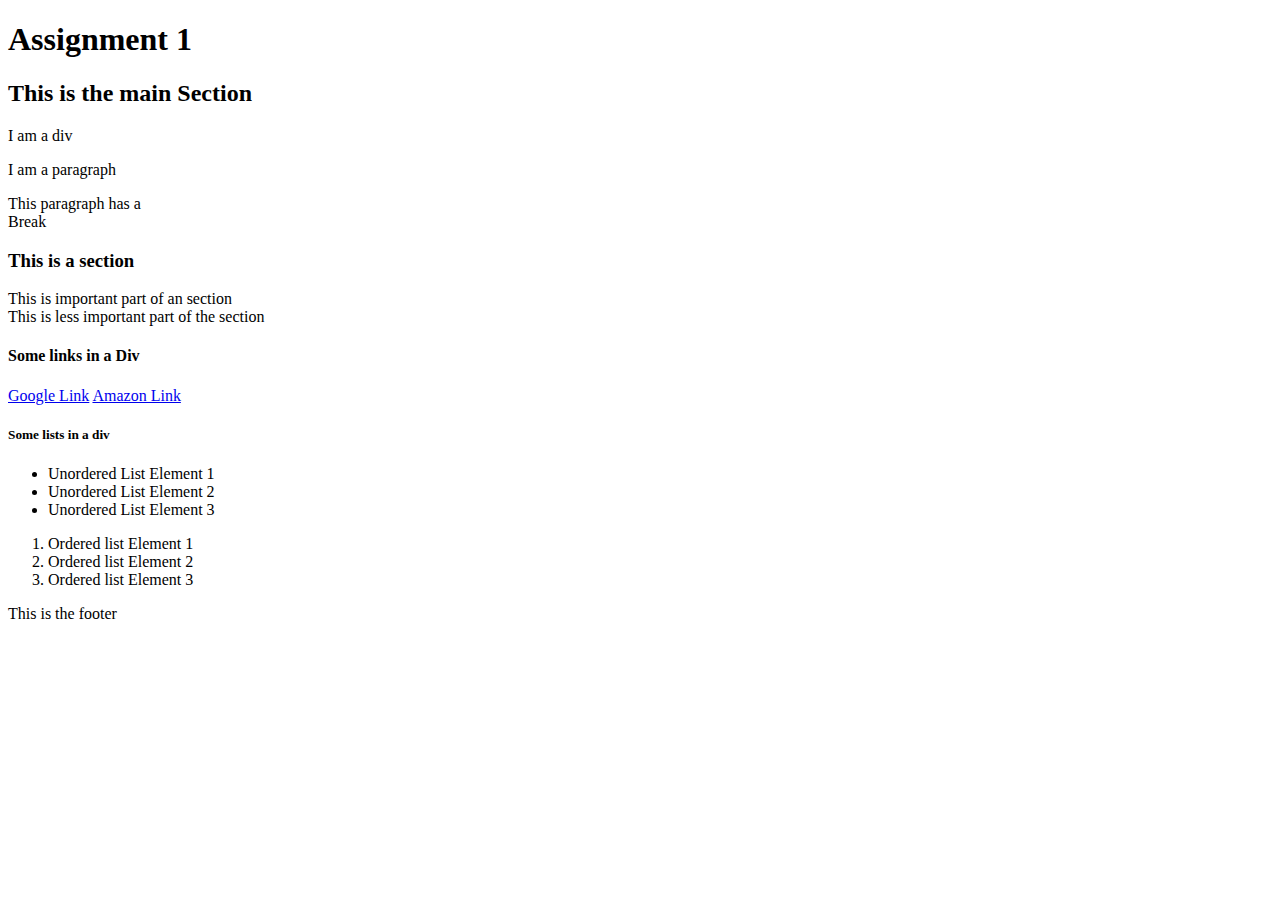
<file: lib2024/assg-1/index.html>
<!DOCTYPE html>
<html lang="en">
	<head>
		<title>Assignment 1</title>
		<meta charset="utf-8">
	</head>
	<body>
		<header>
			<h1>Assignment 1</h1>
		</header>
		<main>
			<h2>This is the main Section</h2>
			<div>
				<p>I am a div</p>
			</div>
				<p>I am a paragraph</p>
				<p>This paragraph has a<br>Break</p>
		<section>
			<h3>This is a section</h3>
			<div>
				<!-- This section I did as a <br> because I wanted it to be formatted the same as the example, but this could be done as two separate paragraphs as well -->
				<p>This is important part of an section<br>
				This is less important part of the section</p>
			</div>
		</section>
			<h4>Some links in a Div</h4>
			<nav>
				<a href="https://google.com" title="Google Website" target="_blank">Google Link</a>
				<a href="https://amazon.ca" title="Amazon Website" target="_blank">Amazon Link</a>
			</nav>	
			<h5>Some lists in a div</h5>
			<nav>
				<ul>
					<li>Unordered List Element 1</li>
					<li>Unordered List Element 2</li>
					<li>Unordered List Element 3</li>
				</ul>
				<ol>
					<li>Ordered list Element 1</li>
					<li>Ordered list Element 2</li>
					<li>Ordered list Element 3</li>
				</ol>
			</nav>
		</main>
		<footer>
			<p>This is the footer</p>
		</footer>
	</body>
</html>
</file>
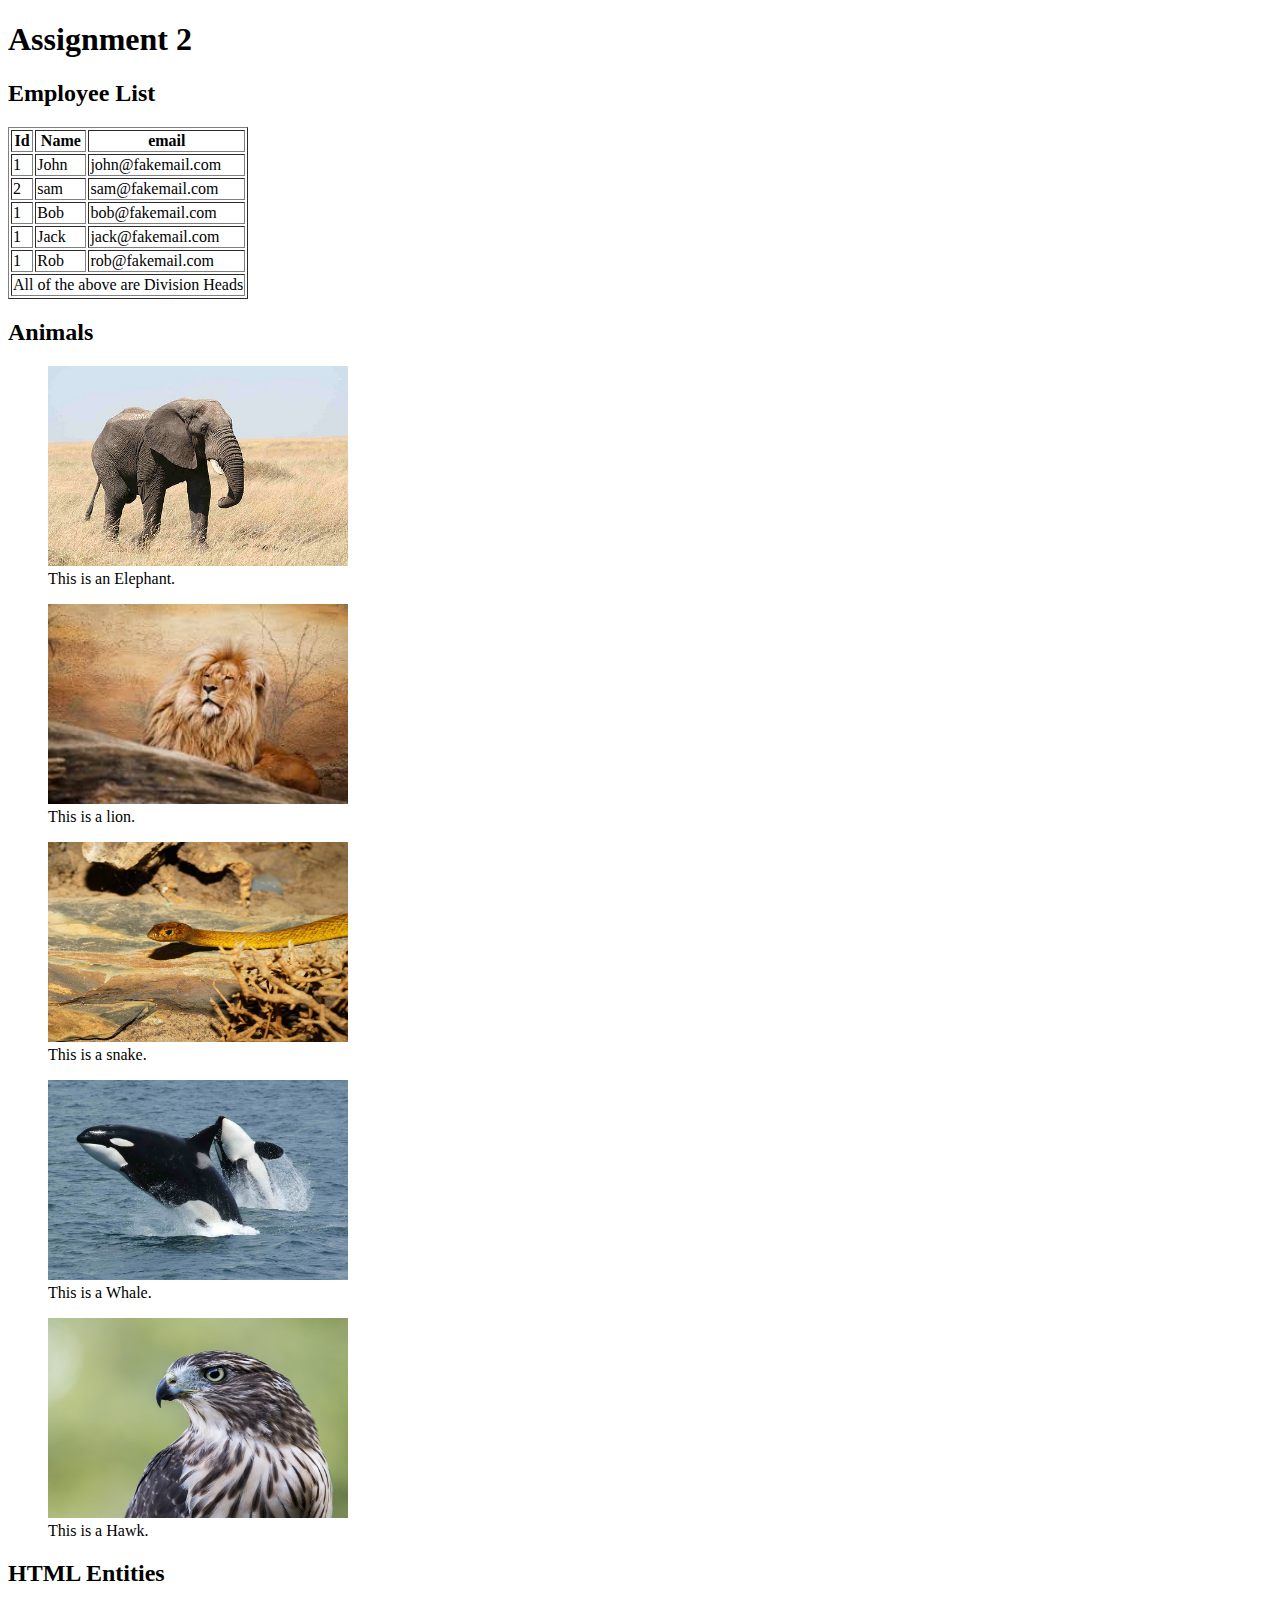
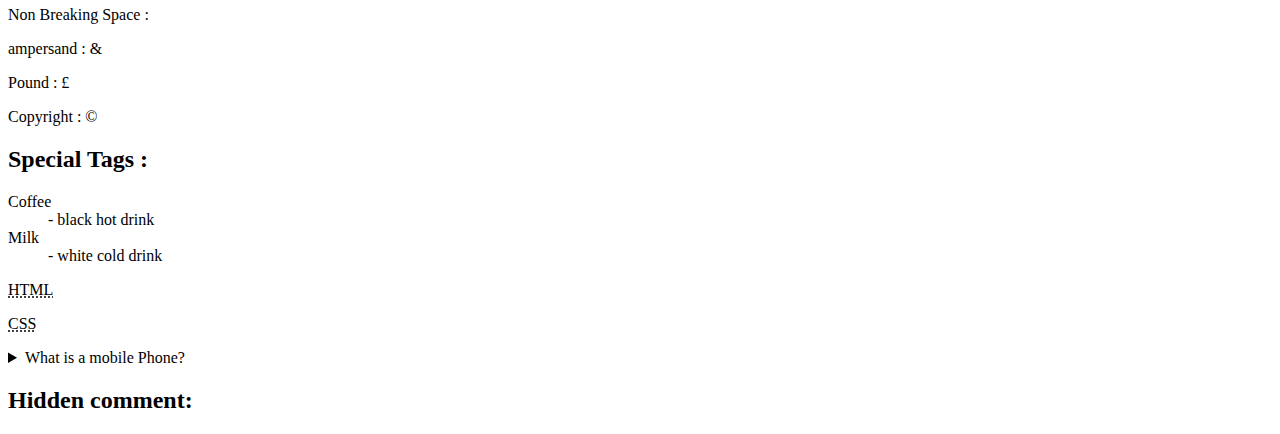
<file: lib2024/assg-2/index.html>
<!DOCTYPE html>
<html lang="en">
<head>
	<title>Assignment 2</title>
	<meta charset="utf-8">
</head>
<body>
	<header id="header">
		<h1>Assignment 2</h1>
	</header>
	<main id="main">
	<section id="table-section" class="main-section">
		<h2>Employee List</h2>
		<!-- I structured this to have a border of one but this styling is now done is CSS and considered obsolete in HTML -->
		<!--Your table had centred text-I did not use the attribute align-centre as it created to many errors- this styling should be done in CSS -->
		<table border="1">
			<thead>
				<tr>
					<th>Id</th>
              		<th>Name</th>
   	           		<th>email</th>	
				</tr>
			</thead>
				<tbody>
				<tr>
					<td>1</td>
                    <td>John</td>
                    <td>john@fakemail.com</td>
                </tr>
                <tr>  
                 	<td>2</td>
                    <td>sam</td>
                    <td>sam@fakemail.com</td>
            	</tr>
            	<tr>
                    <td>1</td>
                    <td>Bob</td>
                    <td>bob@fakemail.com</td>
            	</tr>
            	<tr>
                    <td>1</td>
                    <td>Jack</td>
                    <td>jack@fakemail.com</td>
                </tr>
                <tr>
                    <td>1</td>
                    <td>Rob</td>
                    <td>rob@fakemail.com</td>
                </tr>
            </tbody>
            <tfoot>
                <tr>
                    <td colspan="3">
                    All of the above are Division Heads</td>
                 </tr>
			</tfoot>
		</table>
	</section>
	<section id="images" class="main-section">
		<h2>Animals</h2>
		<figure>
			<img src="img/image-1.jpg" alt="Image 1" width="300"  height="200">
			<figcaption>This is an Elephant.</figcaption>
		</figure>
		<figure>
			<img src="img/image-2.jpg" alt="Image 2" width="300"  height="200">
			<figcaption>This is a lion.</figcaption>
		</figure>
		<figure>
			<img src="img/image-3.jpg" alt="Image 3" width="300"  height="200">
			<figcaption>This is a snake.</figcaption>
		</figure>
		<figure>
			<img src="img/image-4.jpg" alt="Image 4" width="300"  height="200">
			<figcaption>This is a Whale.</figcaption>
		</figure>
		<figure>
			<img src="img/image-5.jpg" alt="Image 5" width="300"  height="200">				
			<figcaption>This is a Hawk.</figcaption>
		</figure>
	</section>
	<section>
		<h2>HTML Entities</h2>
			<article>
            	<p> Non Breaking Space : &#160;</p>
            	<p> ampersand : &#38;</p>
            	<p> Pound : &#163;</p>
            	<p> Copyright : &#169;</p>
            </article>
	</section>
	<section id="special-tags" class="main-section">
        <h2>Special Tags :</h2>
            <article id="st-dl" class="special-tag">
            	<dl>
            		<dt>Coffee</dt>
            		<dd>- black hot drink</dd>
            		<dt>Milk</dt>
            		<dd>- white cold drink</dd>
            	</dl>
            </article>
            <article id="st-abbr" class="special-tag">
            		<p><abbr title="HTML">HTML</abbr ></p>
            		<p><abbr title="CSS">CSS</abbr></p>
            </article>
            <article class="special-tag" id="details">
            	<details> 
				    <summary>What is a mobile Phone?</summary>
				       <p>A mobile phone, cell phone or hand phone, sometimes shortened to simply mobile, cell or just phone, is a
portable telephone that can make and receive calls over a radio frequency link while the user is moving within a
telephone service area.</p>
				</details>
            </article>
	</section>
	<section>
		<h2>Hidden comment:</h2>
		<!-- Hidden comments are something written in the HTML code for the creater to see, but can not be seen in the web page -->
	</section>
	</main>
</body>
</html>
</file>
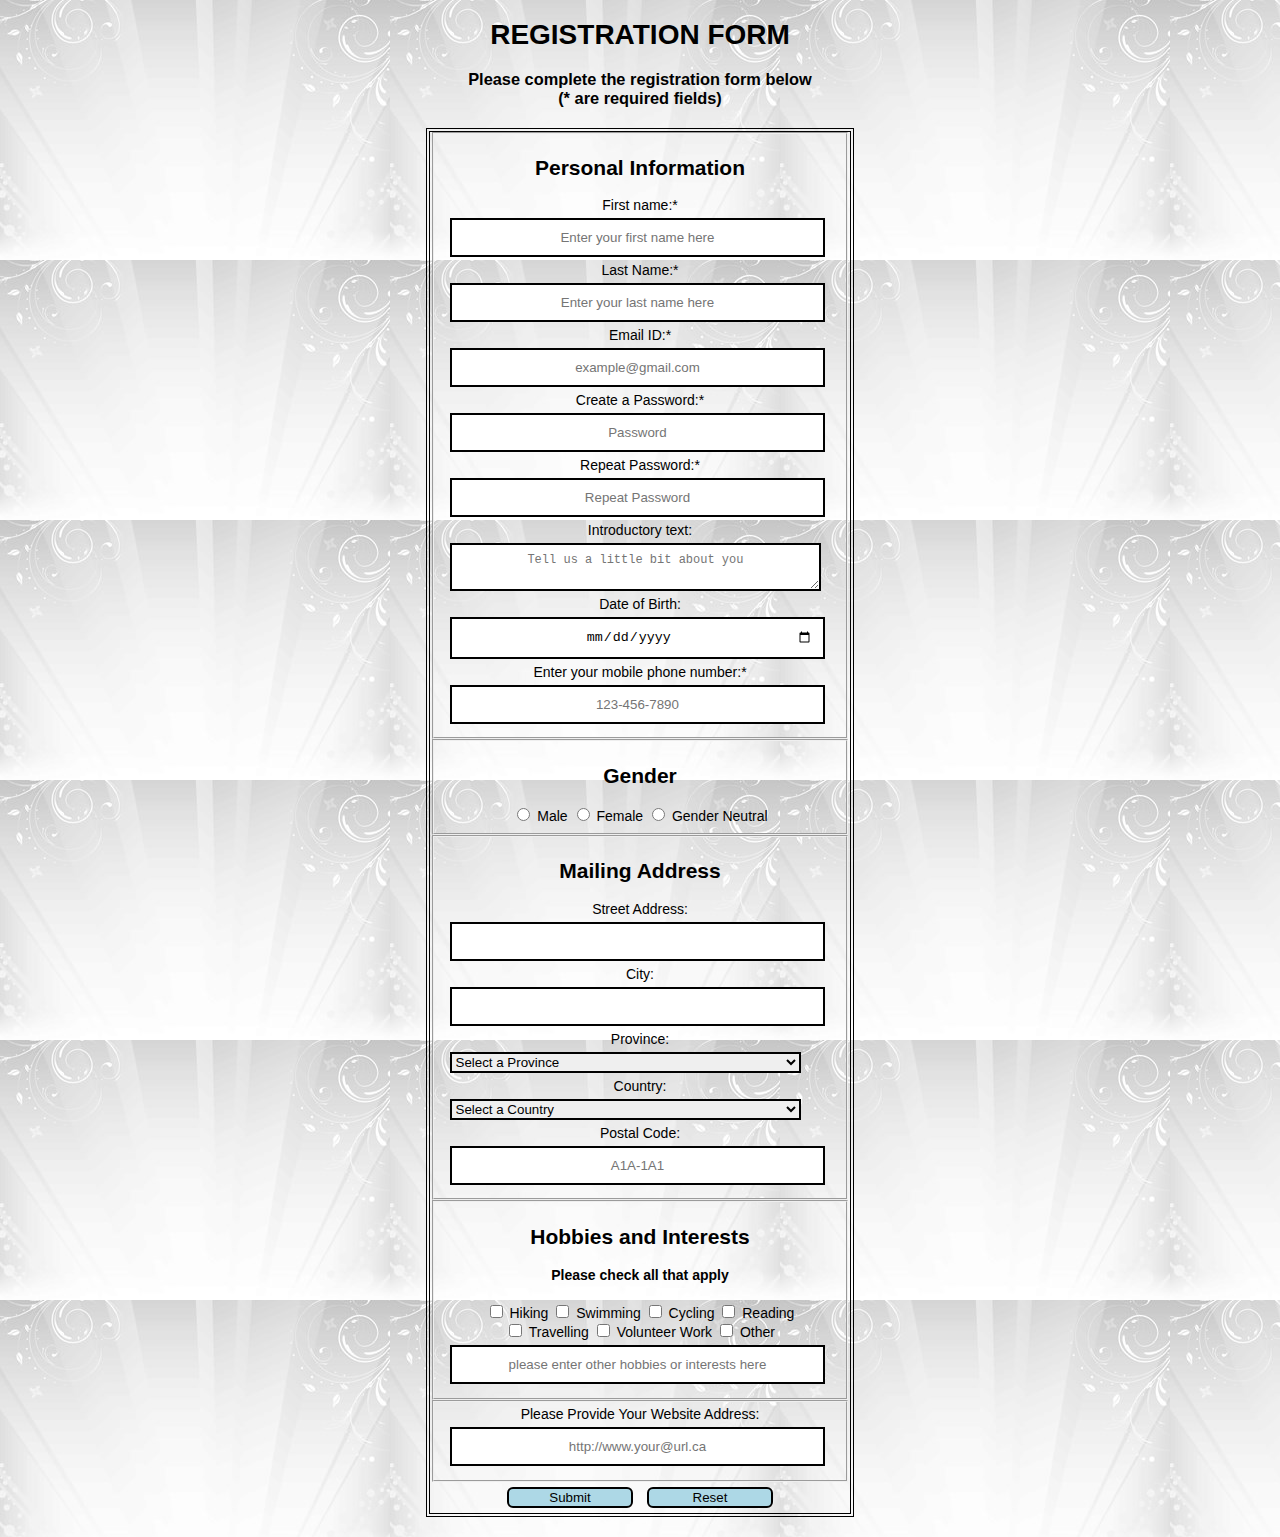
<file: lib2024/assg-3/index.html>
<!DOCTYPE html>
<html lang="en">
<head>
	<title>Assignment 3</title>
	<meta charset="utf-8">
	<!-- link adds css -->
	<link rel="stylesheet" type="text/css" href="css/main.css">
</head>
<body>
	<header id="header">
		<h1>REGISTRATION FORM</h1>
	</header>
	<main>
		<h3>Please complete the registration form below
			<br>(* are required fields)</h3>
		<div id="container" class="container">
			<section id="registration-form" class="main-section">
				<!-- the form action="somepage.php" is made up for this assignment -->
				<form action="somepage.php" method="post">
					<fieldset>
						<!-- I did not use a legend with the fieldset, because I liked the way it looked as a h2 better -->
					<h2>Personal Information</h2>
						<div id="fn-container" class="form-elm">
							<label for="FirstName">First name:*</label>
							<!-- required attribute insures the form can not be submitted unless this field is entered -->
							<input type="text" name="FirstName" id="FirstName" placeholder="Enter your first name here" required>
							<div id="ln-container" class="form-elm">
								<label for="LastName">Last Name:*</label>
								<input type="text" name="LastName" id="LastName" placeholder="Enter your last name here" required>
							</div>
							<div id="email-container" class="form-elm">               										
							    <label for="email">Email ID:*</label>							
								<input type="email" name="email" id="email" placeholder="example@gmail.com" required>
							</div>
							<div id="password-container" class="form-elm">
								<label for="pass">Create a Password:*</label>
								<input type="password" name="pass" id="pass" placeholder="Password" required>
							</div>
							<div id="psw-repeat-container" class= "form-elm">
								<label for="psw-repeat">Repeat Password:*</label>
							    <input type="password" name="psw-repeat" id="psw-repeat" placeholder="Repeat Password" required>
							</div>
							<div id="Introductory-container" class="form-elm">
								<label for="summary">Introductory text:</label>
								<textarea name="summary" id="summary" placeholder="Tell us a little bit about you"></textarea>
							</div>
							<!-- There was a warning with the date. I verifed and the date works in google chrome -->
							<div id="Date-container" class="form-elm">
								<label for="dte">Date of Birth:</label>	
								<input type="date" name="dte" id="dte">
							</div>
							<div id="mobile-container" class="form-elm">	
								<label for="phone">Enter your mobile phone number:*</label>
								<input type="tel" id="phone" name= "phone" placeholder= "123-456-7890" required>
							</div>
						</div>
					</fieldset>
						<fieldset>
							<h2>Gender</h2>
								<div>	
									<input id="male" type="radio" name="gender">
									<label for="male">Male</label>
									<input id="female" type="radio" name="gender">
									<label for="female">Female</label>
									<input id="gender_neutral" type="radio" name="gender">
									<label for="gender_neutral">Gender Neutral</label>
								</div>
						</fieldset>
       					<fieldset>
 							<h2>Mailing Address</h2>
	 							<div>
	   								<label for="street-address">Street Address:</label>
	    							<input type="text" id="street-address">
	  							</div>
	  							<div>
	    							<label for="city">City:</label>
	    							<input id="city">
	  							</div>
	  							<div>
	  								<label for= "province">Province:</label>
									<select id= "province" name= "province">
										<option>Select a Province</option>
			  							<option>British Columbia</option>
			 						 	<option>Alberta</option>
			 							<option>Saskatchewan</option>
			 							<option>Manitoba</option>
			  							<option>Ontario</option>
			  							<option>Quebec</option>
			 						 	<option>Nova Scotia</option>
			  							<option>New Brunswick</option>
			  							<option>Newfoundland and Labrador</option>
			 							<option>Prince Edward Island</option>
			  							<option>Yukon</option>
			  							<option>Northwest Territories</option>
				 						<option>Nunavut</option>
		  							</select>
		  						</div>
		  						<div>
		    						<label for="country">Country:</label>
		   							<select id="country" name="Country">
		   								<option value="australia">Select a Country</option>
			    						<option value="australia">Australia</option>
			      						<option value="canada">Canada</option>
			      						<option value="france">France</option>
			      						<option value="mexico">Mexico</option>
			      						<option value="united kingdom">United Kingdom</option>
			      						<option value="usa">USA</option>
	      							</select>
	      						</div>
	  						<div>
		   						<label for="postal-code">Postal Code:</label>
		    					<input type="text" pattern="[A-Za-z][0-9][A-Za-z] ?[0-9][A-Za-z][0-9]" id="postal-code" placeholder= "A1A-1A1">
	  						</div>
	  					</fieldset>
						<fieldset>
							<h2>Hobbies and Interests</h2>
							<h4>Please check all that apply</h4>
							<div>
								<input type="checkbox" id="hiking">
								<label for="hiking">Hiking</label>
								<input type="checkbox" id="swimming">
								<label for="hiking">Swimming</label>
								<input type="checkbox" id="cycling">
								<label for="hiking">Cycling</label>
								<input type="checkbox" id="reading">
								<label for="hiking">Reading</label><br>
								<input type="checkbox" id="travelling">
								<label for="hiking">Travelling</label>
								<input type="checkbox" id="volunteer-work">
								<label for="hiking">Volunteer Work</label>
								<input type="checkbox" name="checkbox" id="checkbox_id" value="value">
								<label for="checkbox-1"></label>
								<label for="checkbox-1">Other</label>
								<input type="text" name="checkbox-1" id="checkbox-1" placeholder="please enter other hobbies or interests here">
							</div>
						</fieldset>
						<fieldset>
							<label for="url">Please Provide Your Website Address:</label>
							<!-- placeholder shows the user what is required in the field -->
							<input type="url" id="url" placeholder="http://www.your@url.ca">
						</fieldset>
       				<button type="submit">Submit</button>
					<button type="reset">Reset</button>
				</form>
			</section>
		</div>
	</main>
</body>
</html>
</file>
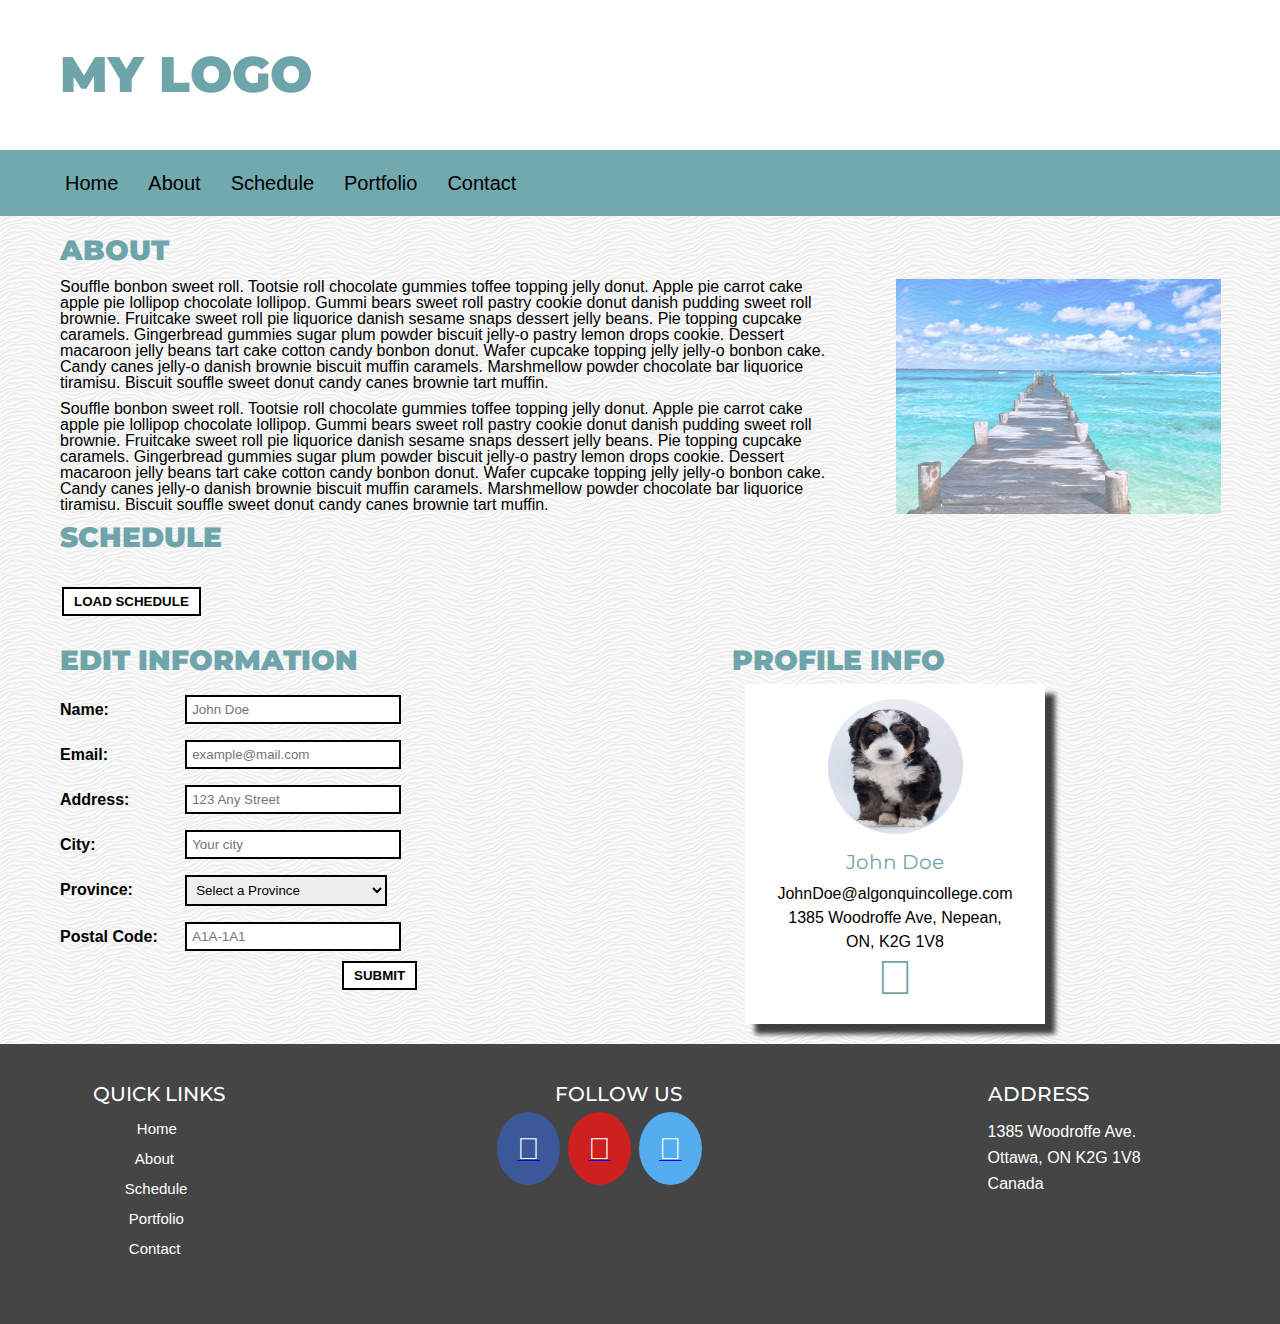
<file: lib2024/final/index.html>
<!DOCTYPE html>
<html lang="en">
<head>
	<title>Final</title>
	<meta charset="utf-8">
	<link href="https://fonts.googleapis.com/css?family=Montserrat" rel="stylesheet">
	<link href="css/style.css" rel="stylesheet" type="text/css">
	<link href="css/fonts.css" rel="stylesheet" type="text/css">
	<link rel="stylesheet" href="https://use.fontawesome.com/releases/v5.8.1/css/all.css" integrity="sha384-50oBUHEmvpQ+1lW4y57PTFmhCaXp0ML5d60M1M7uH2+nqUivzIebhndOJK28anvf" crossorigin="anonymous">
	<link rel="stylesheet" href="https://cdnjs.cloudflare.com/ajax/libs/font-awesome/4.7.0/css/font-awesome.min.css">
<body>
	<header class="site-header" id="main-header">
		<div class="top-header">
			<div class="logo-container">
				<h1>MY LOGO</h1>
			</div>
		</div>
		<!-- main navigation -->
		<div>
		<nav class="main-nav-container">
			<ul class="main-nav clearfix">
				<li id="box-1">
					<a href="home.html">Home</a>
				</li>
				<li id="box-2">
					<a href="about.html">About</a>
				</li>
				<li id= "box-3">
					<a href="schedule.html">Schedule</a>
				</li>
				<li id="box-4">
					<a href="portfolio.html">Portfolio</a>
				</li>
				<li id="box-5">
					<a href="contact.html">Contact</a>
				</li>
			</ul>
		</nav>
	</div>
	</header>
		<main class="main clearfix" id="main">
		<section class="main site-content">
			<h2>ABOUT</h2>
			<article class="main-content">
				<p>Souffle bonbon sweet roll. Tootsie roll chocolate gummies toffee topping jelly donut. Apple pie carrot cake apple pie lollipop chocolate lollipop. Gummi bears sweet roll pastry cookie donut danish pudding sweet roll brownie. Fruitcake sweet roll pie liquorice danish sesame snaps dessert jelly beans. Pie topping cupcake caramels. Gingerbread gummies sugar plum powder biscuit jelly-o pastry lemon drops cookie. Dessert macaroon jelly beans tart cake cotton candy bonbon donut. Wafer cupcake topping jelly jelly-o bonbon cake. Candy canes jelly-o danish brownie biscuit muffin caramels. Marshmellow powder chocolate bar liquorice tiramisu. Biscuit souffle sweet donut candy canes brownie tart muffin. </p>
				<p>Souffle bonbon sweet roll. Tootsie roll chocolate gummies toffee topping jelly donut. Apple pie carrot cake apple pie lollipop chocolate lollipop. Gummi bears sweet roll pastry cookie donut danish pudding sweet roll brownie. Fruitcake sweet roll pie liquorice danish sesame snaps dessert jelly beans. Pie topping cupcake caramels. Gingerbread gummies sugar plum powder biscuit jelly-o pastry lemon drops cookie. Dessert macaroon jelly beans tart cake cotton candy bonbon donut. Wafer cupcake topping jelly jelly-o bonbon cake. Candy canes jelly-o danish brownie biscuit muffin caramels. Marshmellow powder chocolate bar liquorice tiramisu. Biscuit souffle sweet donut candy canes brownie tart muffin. </p>
			</article>
		</section>
		<section class="main site-sidebar">
			<aside class="sidebar-container clearfix">
				<div class="sidebar">
					<img src="img/img-1.jpg" alt="Image 1" width="325" height="235">
				</div>
			</aside>
		</section>
			<h2 id="table-header">SCHEDULE</h2>	
			<br>			
				<button id="loadTable">LOAD SCHEDULE</button>
			<section>
				<div id="json_table">

				</div>
			</section>
		<!-- table section in Json> -->
			<div class="container">
			<h3>EDIT INFORMATION</h3>
  			<form id="profile-form" action="somebody.php" method="post" class="profile-form">
  				<div class="row">
    				<div class="col-25">
     					<label for="name">Name:</label>
    				</div>
   					<div class="col-75">
      					<input type="text" id="name" name="name" placeholder="John Doe" required>
    				</div>
				</div>
				<div class="row">
				    <div class="col-25">
				      	<label for="email">Email:</label>
				    </div>
				    <div class="col-75">
				      <input type="email" id="email" name="email" placeholder="example@mail.com" required>
				   	</div>
				</div>
				<div class="row">
    				<div class="col-25">
     					<label for="name">Address:</label>
    				</div>
   					<div class="col-75">
      					<input type="text" id="address" name="address" placeholder="123 Any Street" required>
    				</div>
				</div>
				<div class="row">
    				<div class="col-25">
     					<label for="name">City:</label>
    				</div>
   					<div class="col-75">
      					<input type="text" id="city" name="city" placeholder="Your city" required>
    				</div>
				</div>
				<div class="row">
				    <div class="col-25">
				      <label for="province">Province:</label>
				    </div>
				    <div class="col-75">
				      <select id="province" name="province">
				            <option value="">Select a Province</option>
  							<option value="BC">British Columbia</option>
 						 	<option value="AB">Alberta</option>
 							<option value="SK">Saskatchewan</option>
 							<option value="MB">Manitoba</option>
  							<option value="ON">Ontario</option>
  							<option value="QC">Quebec</option>
 						 	<option value="NS">Nova Scotia</option>
  							<option value="NB">New Brunswick</option>
  							<option value="NL">Newfoundland and Labrador</option>
 							<option value="PE">Prince Edward Island</option>
  							<option value="YT">Yukon</option>
  							<option value="NT">Northwest Territories</option>
	 						<option value="NU">Nunavut</option>
				      </select>
				    </div>
				</div>
				<div class="row">
    				<div class="col-25">
     					<label for="postal-code">Postal Code:</label>
    				</div>
   					<div class="col-75">
	    				<input type="text" pattern="[A-Za-z][0-9][A-Za-z] ?[0-9][A-Za-z][0-9]" id="postal-code" placeholder= "A1A-1A1" required>
  					</div>
  				</div>
				<div class="row">
					 <button type="submit" id="btn">SUBMIT</button>
				</div>
			</form>
		</div>	
		<section>
			<aside>
				<h3 id="profile-info">PROFILE INFO</h3>
				<div class="container" id="results">
 					<img src="img/img-2.jpg" alt="Image 2" width="135" height="135">
 					<h5><span id="name_results">John Doe</span></h5>
  					<p><span id="email_results">JohnDoe@algonquincollege.com</span></p>
  					<p><span id="address_results">1385 Woodroffe Ave</span>, <span
  					id="city_results">Nepean</span>,</p>
  					<p><span id="province_results">ON</span>, <span id="pc_results">K2G 1V8</span></p>
  					<a href="mailto:someone@example.com"><i class="far fa-envelope fa-3x"></i></a>
  				</div>
			</aside>
		</section>
	</main>
		<footer class="footer" id="footer">
		<div class="footer-container">
			<section class="col-footer links">
				<h4>QUICK LINKS</h4>
				<nav>
					<ul>
						<li>
							<a href="home.html">Home</a>
						</li>
						<li>
							<a href="about.html">About</a>
						</li>
						<li>
							<a href="schedule.html">Schedule</a>
						</li>
						<li>
							<a href="portfolio.html">Portfolio</a>
						</li>
						<li>
							<a href="contact.html">Contact</a>
						</li>
					</ul>
				</nav>
			</section>
			<section class="col-footer social-media">
				<h4 id="social-media-title">FOLLOW US</h4>
				<nav>
					<ul>
						<li>
							<a href="http://www.facebook.com/" target="new"><i class="fab fa-facebook-f"></i></a>
						</li>
						<li>
							<a href="http://www.youtube.com/" target="new"><i class="fab fa-youtube"></i></a>
						</li>
						<li>
							<a href="http://www.twitter.com/" target="new"><i class="fab fa-twitter"></i></a>
						</li>
					</ul>
				</nav>
			</section>
		</div>
			<section class="col-footer company-info">
				<h4 id="address-info">ADDRESS</h4>
				<address>
					<p>1385 Woodroffe Ave.</p>
					<p>Ottawa, ON K2G 1V8</p>
					<p>Canada</p>
				</address>
			</section>
	</footer>
 	<script src="https://ajax.googleapis.com/ajax/libs/jquery/3.3.1/jquery.min.js"></script>
	<script src="js/script.js"></script>
</body>
</html>
</file>
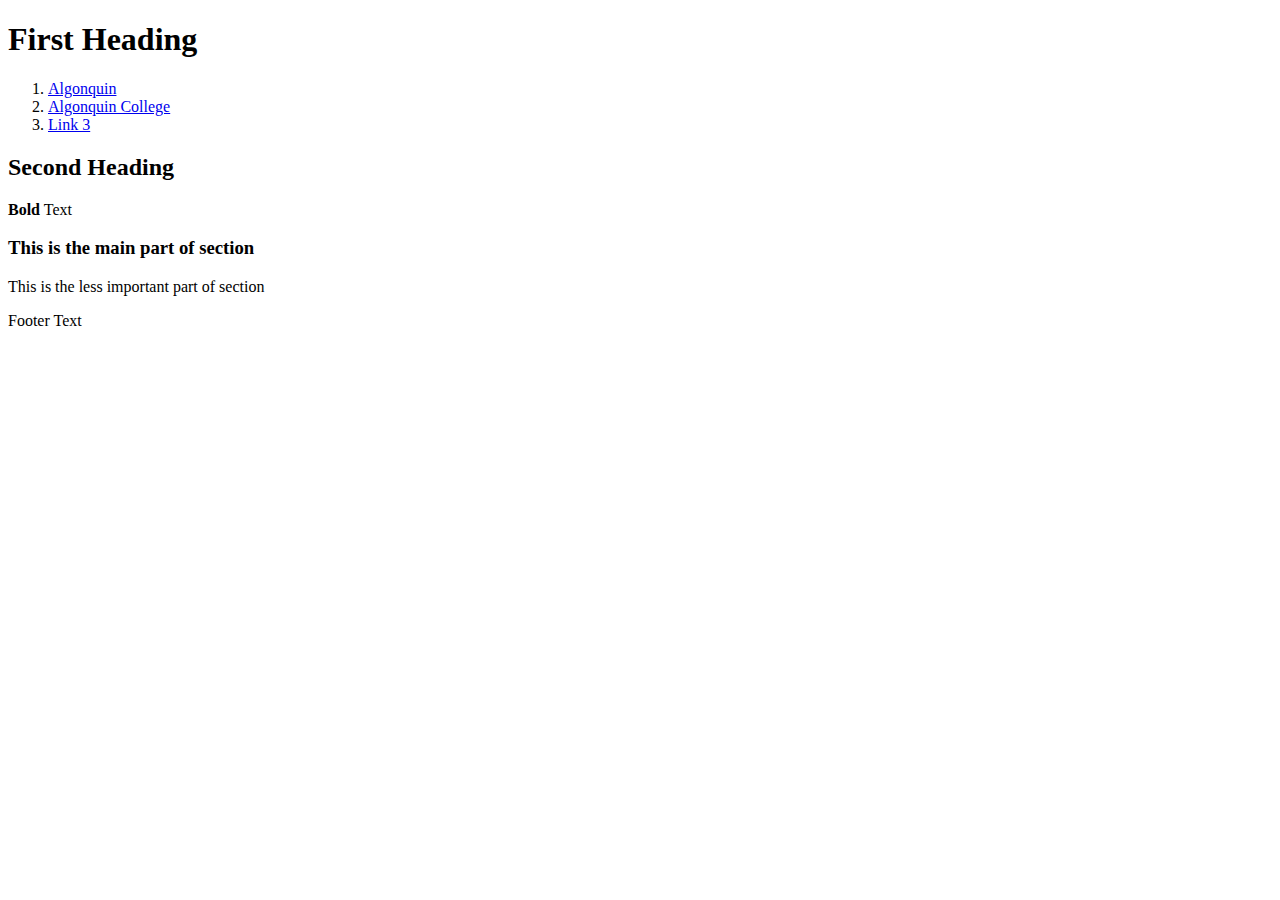
<file: lib2024/inclass-1/index.html>
<!DOCTYPE html>
<html>
<head>
	<title>In-class assignment 1</title>
<meta charset="utf-8">
</head>
<body>
	<header>
		<h1>First Heading</h1>
	</header>
		<nav>
			<ol>
				<li>
					<a href="https://algonquincollege.com">Algonquin</a>
				</li>
				<li>
					<a href="https://algonquincollege.com" title="Algonquincollege" target="_blank">Algonquin College</a>
				</li>
				<li>
					<a href="https://algonquincollege.com" title="Algonquincollege">Link 3</a>
				</li>
			</ol>
		</nav>
	<main>
		<section>
			<h2>Second Heading</h2>
				<p><b>Bold</b> Text</p>
		</section>
		<section>
			<h3>This is the main part of section</h3>
			<p>This is the less important part of section</p>
		</section>
	</main>
	<footer>
	<p>Footer Text</p>
	</footer>
</body>
</html>
</file>
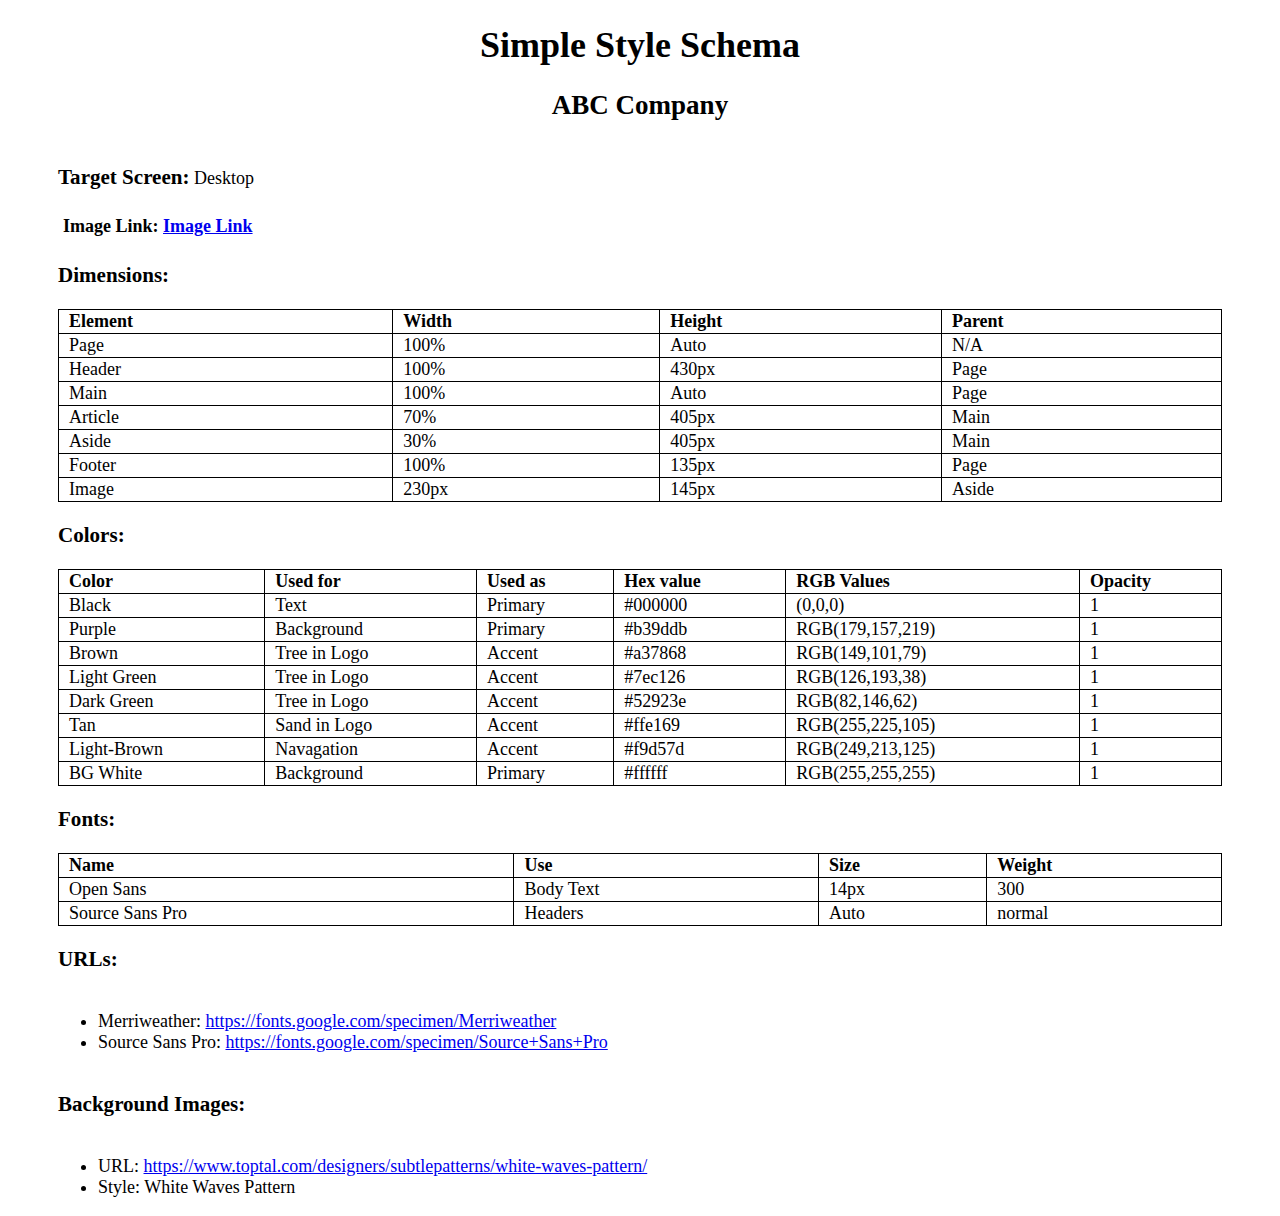
<file: lib2024/inclass-2/index.html>
<!DOCTYPE html>
<html lang="en-ca">
<head>
	<meta charset="utf-8">
	<title>Inclass-2 - Simple Style Schema</title>
	<link rel="stylesheet" type="text/css" href="css/main.css">
</head>
<body>
	<header>
		<h1>Simple Style Schema</h1>
		<h2>ABC Company</h2>
	</header>
	<main>
		<h3>Target Screen:</h3><p>&nbsp;Desktop</p>
		<h4>Image Link:&nbsp;<a href="img/mockup-img.jpg" target="blank">Image Link</a></h4> 
		<section>
			<h3>Dimensions:</h3>
			<table>
				<thead>
					<tr>
						<th>Element</th>
						<th>Width</th>
						<th>Height</th>
						<th>Parent</th>
					</tr>
				</thead>
					<tbody>
					<tr>
						<td>Page</td>
						<td>100%</td>
						<td>Auto</td>
						<td>N/A</td>
					</tr>
					<tr>
						<td>Header</td>
						<td>100%</td>
						<td>430px</td>
						<td>Page</td>
					</tr>
					<tr>
						<td>Main</td>
						<td>100%</td>
						<td>Auto</td>
						<td>Page</td>
					</tr>
					<tr>
						<td>Article</td>
						<td>70%</td>
						<td>405px</td>
						<td>Main</td>
					</tr>
					<tr>
						<td>Aside</td>
						<td>30%</td>
						<td>405px</td>
						<td>Main</td>
					</tr>
					<tr>
						<td>Footer</td>
						<td>100%</td>
						<td>135px</td>
						<td>Page</td>
					</tr>
					<tr>
						<td>Image</td>
						<td>230px</td>
						<td>145px</td>
						<td>Aside</td>
					</tr>
				</tbody>
			</table>
		</section>
		<section>
			<h3>Colors:</h3>
			<table>
				<thead>
					<tr>
						<th>Color</th>
						<th>Used for</th>
						<th>Used as</th>
						<th>Hex value</th>
						<th>RGB Values</th>
						<th>Opacity</th>
					</tr>
				</thead>
					<tbody>
					<tr>
						<td>Black</td>
						<td>Text</td>
						<td>Primary</td>
						<td>#000000</td>
						<td>(0,0,0)</td>
						<td>1</td>
					</tr>
					<tr>
						<td>Purple</td>
						<td>Background</td>
						<td>Primary</td>
						<td>#b39ddb</td>
						<td>RGB(179,157,219)</td>
						<td>1</td>
					</tr>
					<tr>
						<td>Brown</td>
						<td>Tree in Logo</td>
						<td>Accent</td>
						<td>#a37868</td>
						<td>RGB(149,101,79)</td>
						<td>1</td>
					</tr>
					<tr>
						<td>Light Green</td>
						<td>Tree in Logo</td>
						<td>Accent</td>
						<td>#7ec126</td>
						<td>RGB(126,193,38)</td>
						<td>1</td>
					</tr>
					<tr>
						<td>Dark Green</td>
						<td>Tree in Logo</td>
						<td>Accent</td>
						<td>#52923e</td>
						<td>RGB(82,146,62)</td>
						<td>1</td>
					</tr>
					<tr>
						<td>Tan</td>
						<td>Sand in Logo</td>
						<td>Accent</td>
						<td>#ffe169</td>
						<td>RGB(255,225,105)</td>
						<td>1</td>
					</tr>
					<tr>
						<td>Light-Brown</td>
						<td>Navagation</td>
						<td>Accent</td>
						<td>#f9d57d</td>
						<td>RGB(249,213,125)</td>
						<td>1</td>
					</tr>
					<tr>
						<td>BG White</td>
						<td>Background</td>
						<td>Primary</td>
						<td>#ffffff</td>
						<td>RGB(255,255,255)</td>
						<td>1</td>
					</tr>
				</tbody>
			</table>
		</section>
		<section>
			<h3>Fonts:</h3>
			<table>
				<thead>
					<tr>
						<th>Name</th>
						<th>Use</th>
						<th>Size</th>
						<th>Weight</th>
					</tr>
				</thead>
					<tbody>
					<tr>
						<td>Open Sans</td>
						<td>Body Text</td>
						<td>14px</td>
						<td>300</td>
					</tr>
					<tr>
						<td>Source Sans Pro</td>
						<td>Headers</td>
						<td>Auto</td>
						<td>normal</td>
					</tr>
				</tbody>
			</table>
		</section>
		<section>
			<h3>URLs:</h3>
			<nav>
				<ul>
					<li>Merriweather: <a href="https://fonts.google.com/specimen/Merriweather" title="Merriweather" target="blank">https://fonts.google.com/specimen/Merriweather</a></li>
					<li>Source Sans Pro: <a href="https://fonts.google.com/specimen/Source+Sans+Pro" title="Source-sans-pro" target="blank">https://fonts.google.com/specimen/Source+Sans+Pro</a></li>
				</ul>
			</nav>
		</section>
		<section>
			<h3>Background Images:</h3>
			<ul>
				<li>URL: <a href="https://toptal.com/designers/subtlepatterns/white-waves-pattern/" title="white-waves-pattern" target="blank">https://www.toptal.com/designers/subtlepatterns/white-waves-pattern/</a></li>
				<li>Style: White Waves Pattern</li>
			</ul>
		</section>
	</main>
</body>
</file>
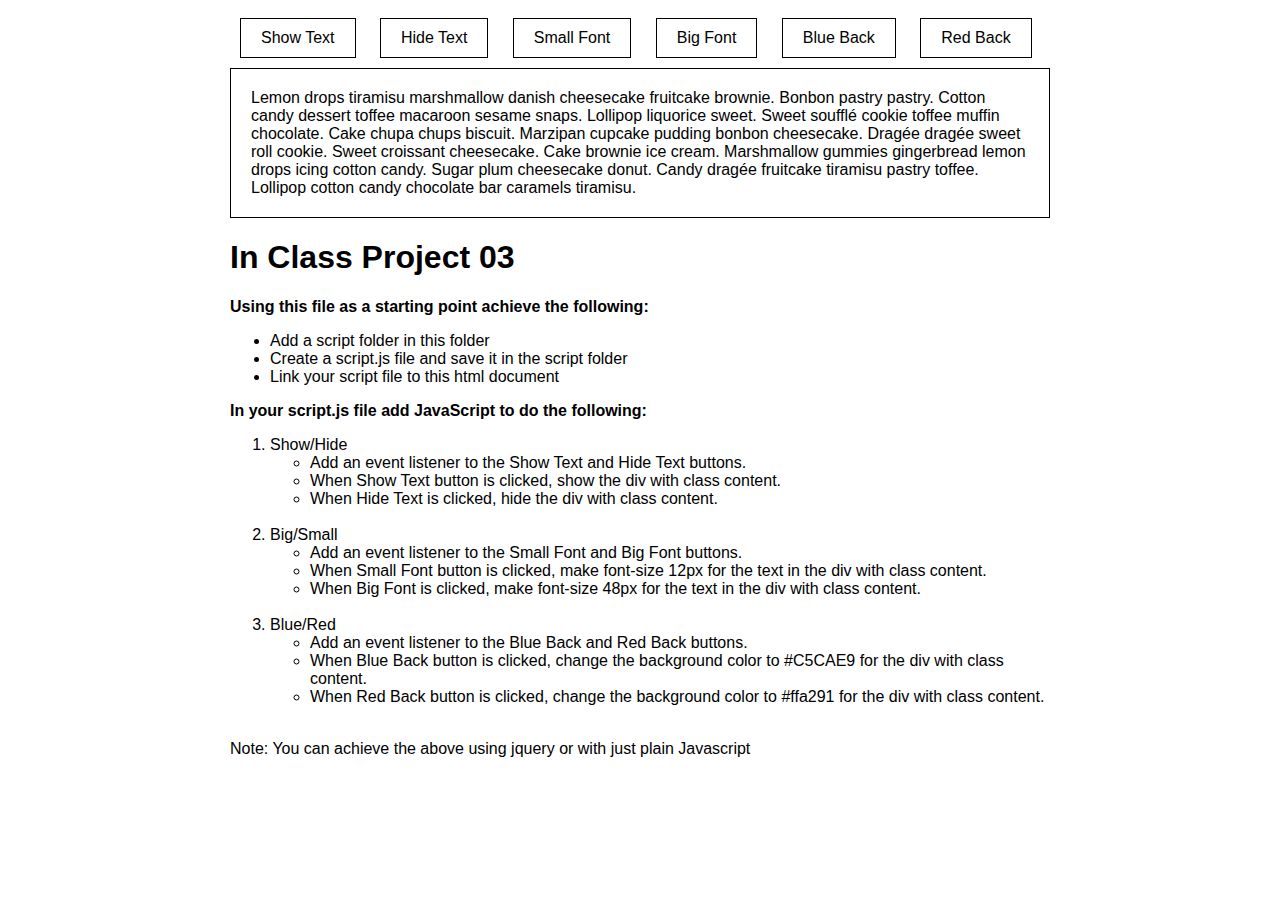
<file: lib2024/inclass-3/index.html>
<!DOCTYPE html>
<html lang="en">
<head>
	<meta charset="utf-8">
	<title>In Class Project 03</title>
</head>
<!-- I validated the code and a fatal error presented due to the css -->
<style type="text/css">
	.wrapper{
		width:820px;
		margin:0 auto;
		font-family: sans-serif;
	}
	.btn{
		display: inline-block;
		padding: 10px 20px;
		border:1px solid black;
		cursor:pointer;
		margin: 10px;
	}
	.content{
		padding: 20px;
		border: 1px solid #000;
	}

</style>
<body>
	<div class="wrapper">
		<div class="btn show" id="show">Show Text</div>
		<div class="btn hide" id="hide">Hide Text</div>
		<div class="btn small" id="small">Small Font</div>
		<div class="btn big" id="big">Big Font</div>
		<div class="btn blue" id="blue">Blue Back</div>
		<div class="btn red" id="red">Red Back</div>
		<div class="content" id="content">
			Lemon drops tiramisu marshmallow danish cheesecake fruitcake brownie. Bonbon pastry pastry. Cotton candy dessert toffee macaroon sesame snaps. Lollipop liquorice sweet. Sweet soufflé cookie toffee muffin chocolate. Cake chupa chups biscuit. Marzipan cupcake pudding bonbon cheesecake. Dragée dragée sweet roll cookie. Sweet croissant cheesecake. Cake brownie ice cream. Marshmallow gummies gingerbread lemon drops icing cotton candy. Sugar plum cheesecake donut. Candy dragée fruitcake tiramisu pastry toffee. Lollipop cotton candy chocolate bar caramels tiramisu.
		</div>
		<div>
			<h1>In Class Project 03</h1>
			<div>
				<strong>Using this file as a starting point achieve the following:</strong>
				<ul>
					<li>Add a script folder in this folder</li>
					<li>Create a script.js file and save it in the script folder</li>
					<li>Link your script file to this html document</li>
				</ul>
				<strong>In your script.js file add JavaScript to do the following:</strong>

				<ol>
					<li>
						Show/Hide
						<ul>
							<li>Add an event listener to the Show Text and Hide Text buttons.</li>
							<li>When Show Text button is clicked, show the div with class content.</li>
							<li>When Hide Text is clicked, hide the div with class content.</li>
						</ul>
						<br>
					</li>

					<li>
						Big/Small
						<ul>
							<li>Add an event listener to the Small Font and Big Font buttons.</li>
							<li>When Small Font button is clicked, make font-size 12px for the text in the div with class content.</li>
							<li>When Big Font is clicked, make font-size 48px for the text in the div with class content.</li>
						</ul>
						<br>
					</li>

					<li>
						Blue/Red
						<ul>
							<li>Add an event listener to the Blue Back and Red Back buttons.</li>
							<li>When Blue Back button is clicked, change the background color to #C5CAE9 for the div with class content.</li>
							<li>When Red Back button is clicked, change the background color to #ffa291 for the div with class content.</li>
						</ul>
						<br>
					</li>
				</ol>
			</div>
			<p>Note: You can achieve the above using jquery or with just plain Javascript</p>
			
		</div>
	</div>
	<script src="https://ajax.googleapis.com/ajax/libs/jquery/3.3.1/jquery.min.js"></script>

	<script type="text/javascript" src="script/script.js"></script>
</body>
</html>
</file>
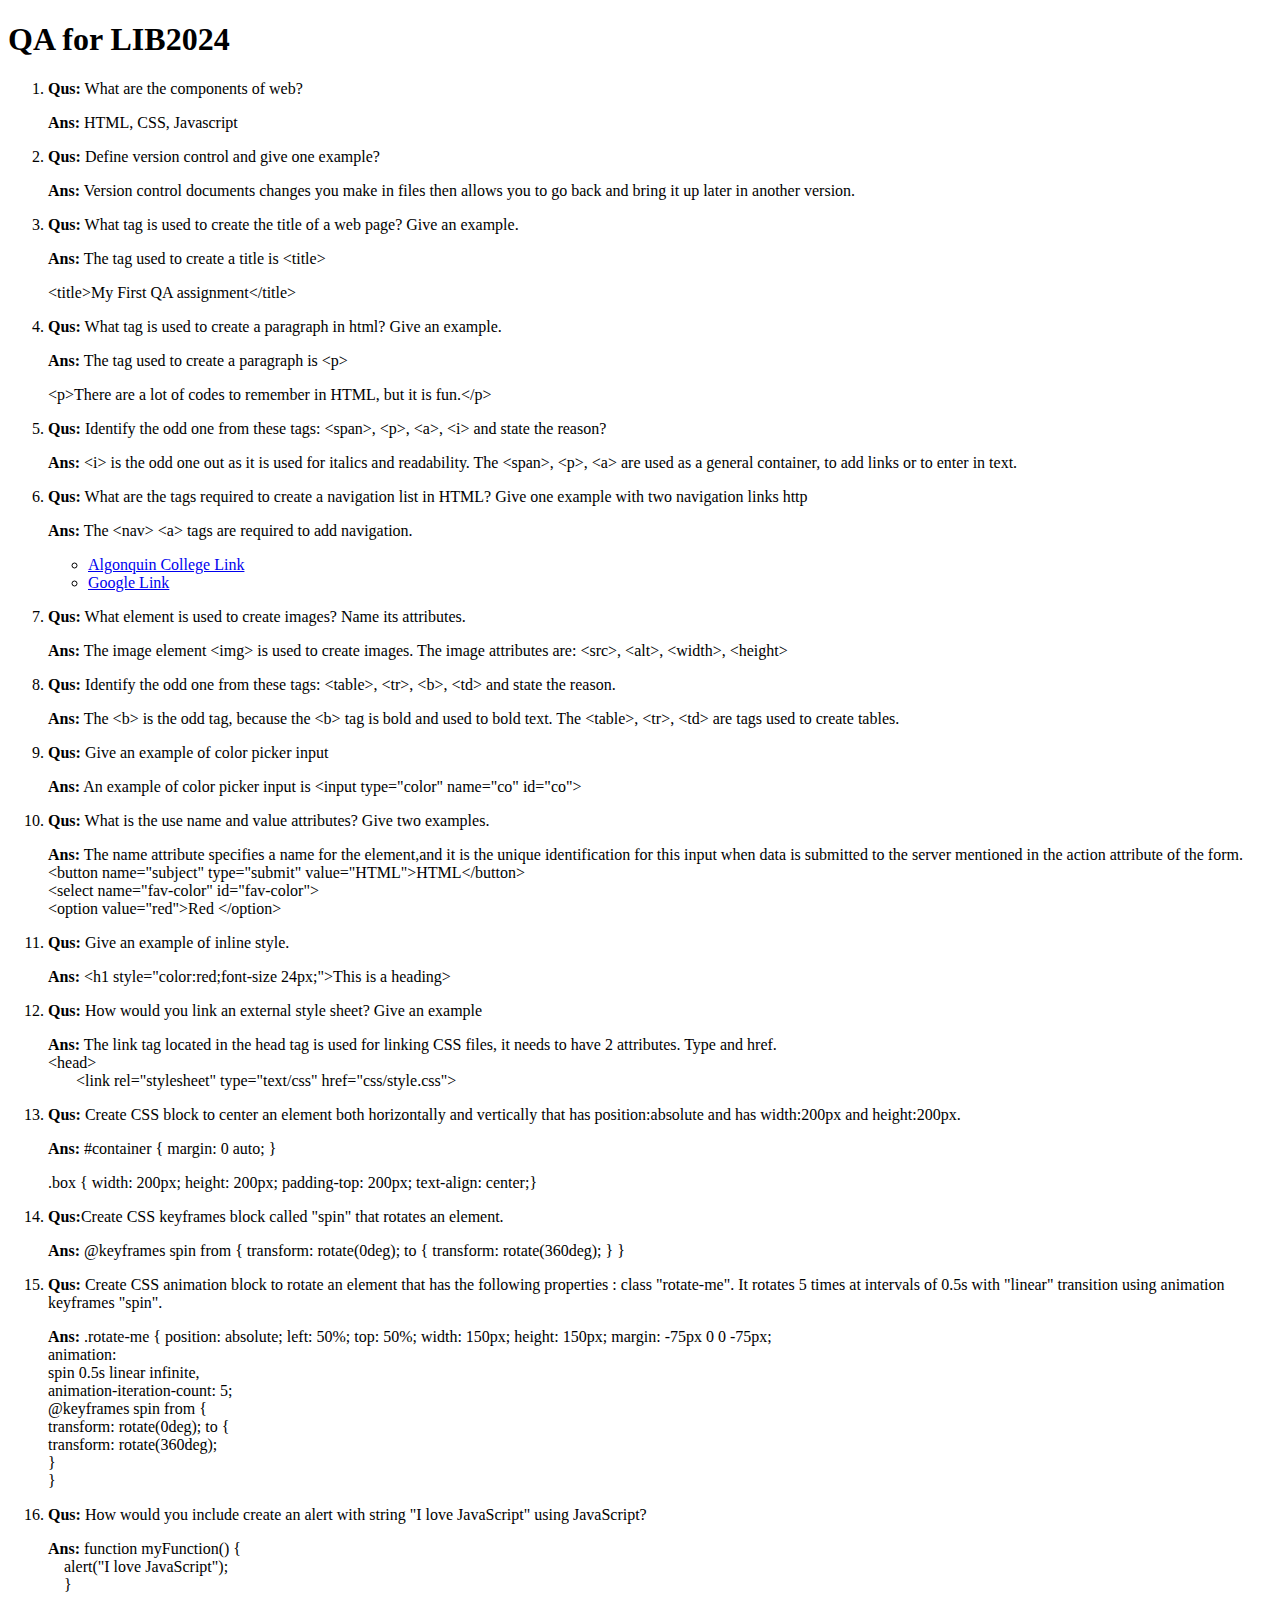
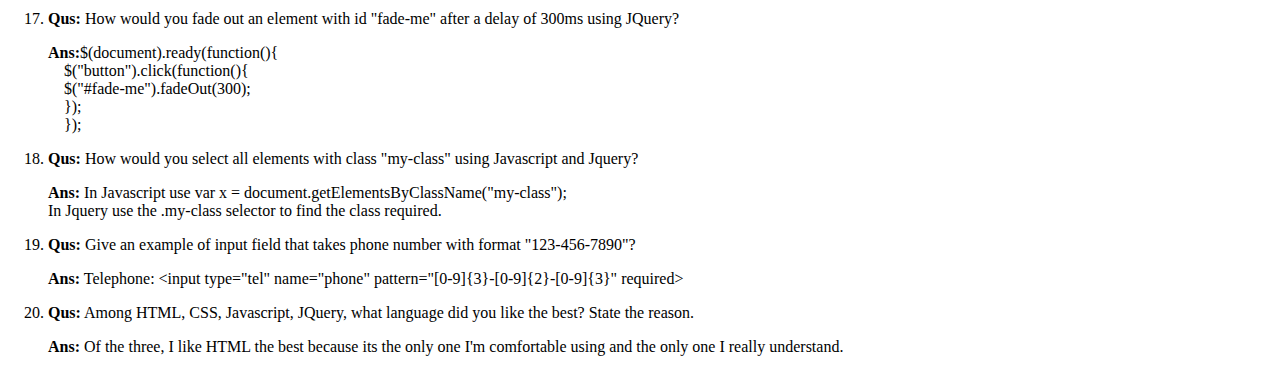
<file: lib2024/qa/index.html>
<!DOCTYPE html>
<html>
<head>
	<title>QA - LIB2024 - Kim McMillan</title>
	<meta charset="utf-8">
</head>
<body>
	<h1>QA for LIB2024</h1>
	<ol>
		<!-- Question 1 -->
		<li>
			<p><strong>Qus:</strong> What are the components of web?</p>
			<p><strong>Ans:</strong> HTML, CSS, Javascript</p>
		</li>
		<!-- Question 2 -->
		<li>
			<p><strong>Qus:</strong> Define version control and give one example?</p>
			<p><strong>Ans:</strong> Version control documents changes you make in files then
		 	allows you to go back and bring it up later in another version.</p>
		</li>	
		<!--Question 3 -->
		<li>
			<p><strong>Qus:</strong> What tag is used to create the title of a web page? Give an example.</p>
			<p><strong>Ans:</strong> The tag used to create a title is &lt;title&gt;</p>
			&lt;title&gt;My First QA assignment&lt;/title&gt;
		</li>
		<!-- Question 4 -->
		<li>
			<p><strong>Qus:</strong> What tag is used to create a paragraph in html? Give an example.</p>
			<p><strong>Ans:</strong> The tag used to create a paragraph is &lt;p&gt;</p>
			<p>&lt;p&gt;There are a lot of codes to remember in HTML, but it is fun.&lt;/p&gt;</p>	
		</li>
		<!-- Question 5 -->
		<li>
			<p><strong>Qus:</strong> Identify the odd one from these tags:  &lt;span&gt;, &lt;p&gt;, &lt;a&gt;, &lt;i&gt; and state the reason?</p>
			<p><strong>Ans:</strong> &lt;i&gt; is the odd one out as it is used for italics and readability. The &lt;span&gt;, &lt;p&gt;, &lt;a&gt; are used as a general container, to add links or to enter in text.</p>
		</li>
		<!-- Question 6 -->
		<li>
			<p><strong>Qus:</strong> What are the tags required to create a navigation list in HTML? Give one example with two navigation links http</p>
			<p><strong>Ans:</strong> The &lt;nav&gt; &lt;a&gt; tags are required to add navigation.</p>
			<nav>
				<ul>
					<li>
						<a href="https://algonquincollege.com" title="Algonquin College Website" target="_blank">Algonquin College Link</a>
					</li>
					<li>
						<a href="https://google.com" title="Google Website" target="_blank">Google Link</a>
					</li>
				</ul>
			</nav>	
		</li>
		<!-- Question 7 -->
		<li>
			<p><strong>Qus:</strong> What element is used to create images? Name its attributes.</p>
			<p><strong>Ans:</strong> The image element &lt;img&gt; is used to create images. The image attributes are: &lt;src&gt;, &lt;alt&gt;, &lt;width&gt;, &lt;height&gt;</p>
		</li>
		<li>
			<p><strong>Qus:</strong> Identify the odd one from these tags: &lt;table&gt;, &lt;tr&gt;, &lt;b&gt;, &lt;td&gt; and state the reason.</p>
			<p><strong>Ans:</strong> The &lt;b&gt; is the odd tag, because the &lt;b&gt; tag is bold and used to bold text. The &lt;table&gt;, &lt;tr&gt;, &lt;td&gt; are tags used to create tables.</p>
		</li>
		<li>
			<p><strong>Qus:</strong> Give an example of color picker input</p>
			<p><strong>Ans:</strong> An example of color picker input is &lt;input type="color" name="co" id="co"&gt;</p> 
		</li>
		<li>
			<p><strong>Qus:</strong> What is the use name and value attributes? Give two examples.</p> 
			<p><strong>Ans:</strong> The name attribute specifies a name for the element,and it is the unique identification for this input when data is submitted to the server mentioned in the action attribute of the form.<br>
								     &lt;button name="subject" type="submit" value="HTML">HTML&lt;/button&gt;<br>
									 &lt;select name="fav-color" id="fav-color"&gt;<br>
									 &lt;option value="red">Red &lt;/option&gt;</p>
		</li>
			<!-- Question 11 -->
		<li>
			<p><strong>Qus:</strong> Give an example of inline style.</p>
			<p><strong>Ans:</strong> &lt;h1 style="color:red;font-size 24px;">This is a heading&gt;
		</li>	
			<!--Question 12 -->
		<li>
			<p><strong>Qus:</strong> How would you link an external style sheet? Give an example</p>
			<p><strong>Ans:</strong> The link tag located in the head tag is used for linking CSS files, it needs to have 2 attributes.  Type and href.<br>
			&lt;head&gt;<br>
			&nbsp;&nbsp;&nbsp;&nbsp;&nbsp;&nbsp;&nbsp;&lt;link rel="stylesheet" type="text/css" href="css/style.css"&gt;
		</li>
		<!--Question 13 -->
		<li>
			<p><strong>Qus:</strong> Create CSS block to center an element both horizontally and vertically that has position:absolute and has width:200px and height:200px.</p>
			<p><strong>Ans:</strong> #container { margin: 0 auto; }</p>
			<p>.box { width: 200px; height: 200px; padding-top: 200px; text-align: center;}</p>
		</li>
		<!-- Question 14 -->
		<li>
			<p><strong>Qus:</strong>Create CSS keyframes block called "spin" that rotates an element.</p>
			<p><strong>Ans:</strong> 

				@keyframes spin from { 
				transform: rotate(0deg); to { 
				transform: rotate(360deg); 
					} 
				}
		</li>
		<!-- Question 15 -->
		<li>
			<p><strong>Qus:</strong> Create CSS animation block to rotate an element that has the following properties : class "rotate-me". It rotates 5 times at intervals of 0.5s with "linear" transition using animation keyframes "spin".</p>
			<p><strong>Ans:</strong> 
			 .rotate-me { position: absolute; left: 50%; top: 50%; width: 150px; height: 150px;
				margin: -75px 0 0 -75px; <br>
				animation: <br>
				spin 0.5s linear infinite, <br>
				animation-iteration-count: 5; <br>
				@keyframes spin from { <br>
				transform: rotate(0deg); to { <br>
				transform: rotate(360deg); <br>
					} <br>
				}</p> 
		</li>
		<!-- Question 16 -->
		<li>
			<p><strong>Qus:</strong> How would you include create an alert with string "I love JavaScript" using JavaScript?</p>
			<p><strong>Ans:</strong>  function myFunction() { <br>
  									&nbsp;&nbsp;&nbsp;&nbsp;alert("I love JavaScript"); <br>
									&nbsp;&nbsp;&nbsp;&nbsp;}</p> 
		</li>
		<!-- Question 17 -->
		<li>
			<p><strong>Qus:</strong> How would you fade out an element with id "fade-me" after a delay of 300ms using JQuery?</p>
			<p><strong>Ans:</strong>$(document).ready(function(){ <br>
  				&nbsp;&nbsp;&nbsp;&nbsp;$("button").click(function(){ <br>
    			&nbsp;&nbsp;&nbsp;&nbsp;$("#fade-me").fadeOut(300);  <br>
  				&nbsp;&nbsp;&nbsp;&nbsp;}); <br>
				&nbsp;&nbsp;&nbsp;&nbsp;});</p> 
		</li>
		<!-- Question 18 -->
		<li>
			<p><strong>Qus:</strong> How would you select all elements with class "my-class" using Javascript and Jquery? </p>
			<p><strong>Ans:</strong> In Javascript use  var x = document.getElementsByClassName("my-class"); <br>
			In Jquery use the .my-class selector to find the class required.</p> 
		</li>
		<!-- Question 19 -->
		<li>
			<p><strong>Qus:</strong> Give an example of input field that takes phone number with format "123-456-7890"?</p>
			<p><strong>Ans:</strong> Telephone: &lt;input type="tel" name="phone" pattern="[0-9]{3}-[0-9]{2}-[0-9]{3}" required&gt;</p> 
		</li>
		<!-- Question 20 -->
		<li>
			<p><strong>Qus:</strong> Among HTML, CSS, Javascript, JQuery, what language did you like the best? State the reason. </p>
			<p><strong>Ans:</strong> Of the three, I like HTML the best because its the only one I'm comfortable using and the only one I really understand.</p> 
		</li>	
	</ol>
</body>
</html>
</file>
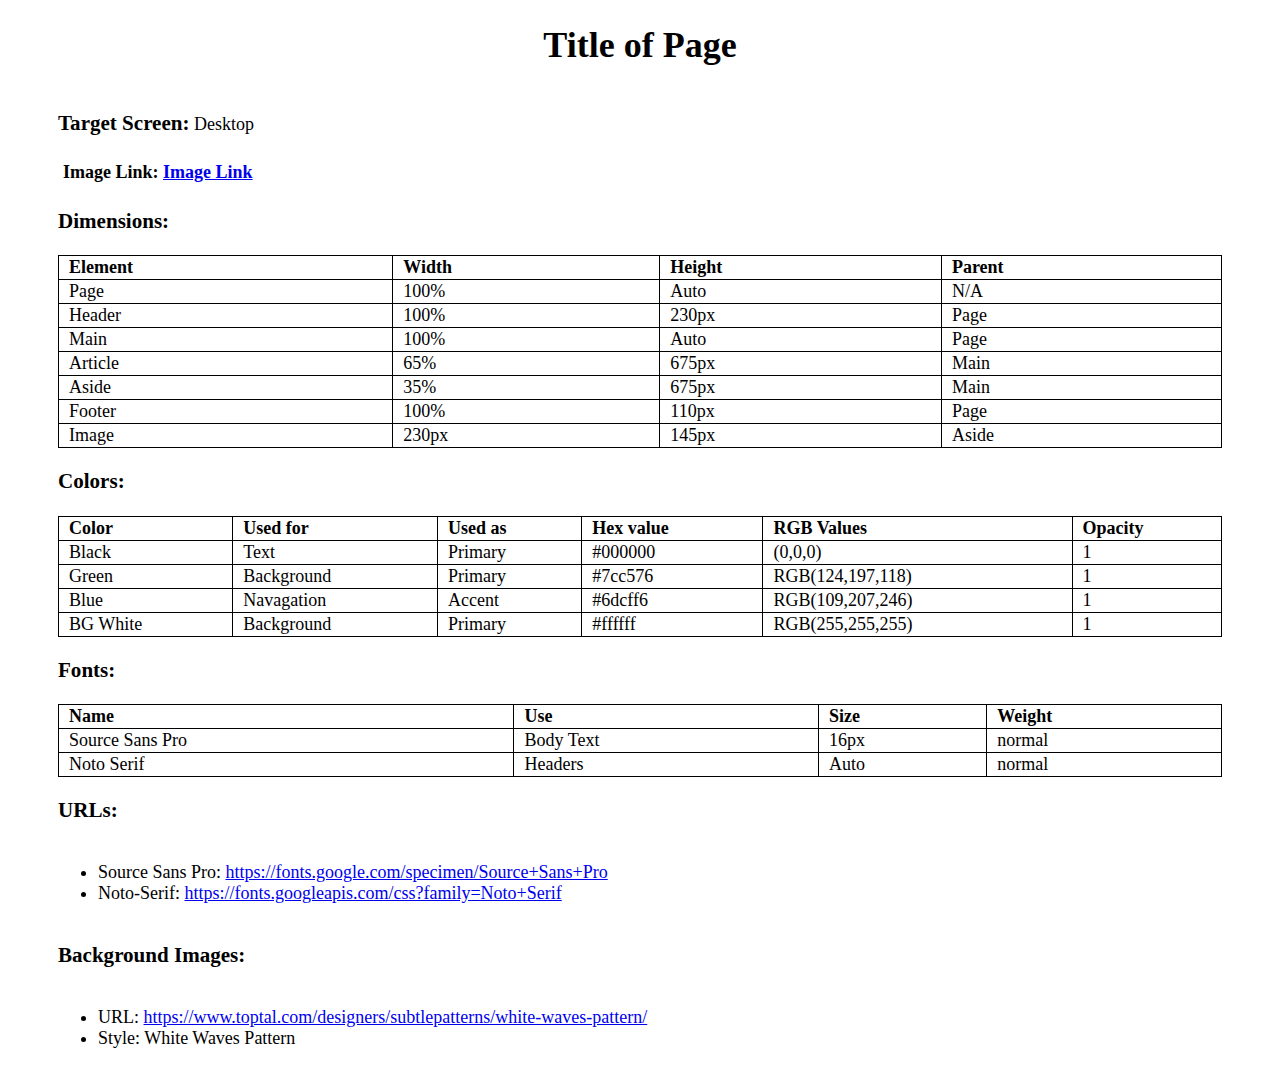
<file: lib2024/assg-4/sss.html>
<!DOCTYPE html>
<html lang="en-ca">
<head>
	<meta charset="utf-8">
	<title>Assignment 4 - Simple Style Schema</title>
	<link rel="stylesheet" type="text/css" href="css/main.css">
</head>
<body>
	<header>
		<h1>Title of Page</h1>
	</header>
	<main>
		<h3>Target Screen:</h3><p>&nbsp;Desktop</p>
		<h4>Image Link:&nbsp;<a href="img/mockup-img.jpg" target="blank">Image Link</a></h4> 
		<section>
			<h3>Dimensions:</h3>
			<table>
				<thead>
					<tr>
						<th>Element</th>
						<th>Width</th>
						<th>Height</th>
						<th>Parent</th>
					</tr>
				</thead>
					<tbody>
					<tr>
						<td>Page</td>
						<td>100%</td>
						<td>Auto</td>
						<td>N/A</td>
					</tr>
					<tr>
						<td>Header</td>
						<td>100%</td>
						<td>230px</td>
						<td>Page</td>
					</tr>
					<tr>
						<td>Main</td>
						<td>100%</td>
						<td>Auto</td>
						<td>Page</td>
					</tr>
					<tr>
						<td>Article</td>
						<td>65%</td>
						<td>675px</td>
						<td>Main</td>
					</tr>
					<tr>
						<td>Aside</td>
						<td>35%</td>
						<td>675px</td>
						<td>Main</td>
					</tr>
					<tr>
						<td>Footer</td>
						<td>100%</td>
						<td>110px</td>
						<td>Page</td>
					</tr>
					<tr>
						<td>Image</td>
						<td>230px</td>
						<td>145px</td>
						<td>Aside</td>
					</tr>
				</tbody>
			</table>
		</section>
		<section>
			<h3>Colors:</h3>
			<table>
				<thead>
					<tr>
						<th>Color</th>
						<th>Used for</th>
						<th>Used as</th>
						<th>Hex value</th>
						<th>RGB Values</th>
						<th>Opacity</th>
					</tr>
				</thead>
					<tbody>
					<tr>
						<td>Black</td>
						<td>Text</td>
						<td>Primary</td>
						<td>#000000</td>
						<td>(0,0,0)</td>
						<td>1</td>
					</tr>
					<tr>
						<td>Green</td>
						<td>Background</td>
						<td>Primary</td>
						<td>#7cc576</td>
						<td>RGB(124,197,118)</td>
						<td>1</td>
					</tr>
					<tr>
						<td>Blue</td>
						<td>Navagation</td>
						<td>Accent</td>
						<td>#6dcff6</td>
						<td>RGB(109,207,246)</td>
						<td>1</td>
					</tr>
					<tr>
						<td>BG White</td>
						<td>Background</td>
						<td>Primary</td>
						<td>#ffffff</td>
						<td>RGB(255,255,255)</td>
						<td>1</td>
					</tr>
				</tbody>
			</table>
		</section>
		<section>
			<h3>Fonts:</h3>
			<table>
				<thead>
					<tr>
						<th>Name</th>
						<th>Use</th>
						<th>Size</th>
						<th>Weight</th>
					</tr>
				</thead>
					<tbody>
					<tr>
						<td>Source Sans Pro</td>
						<td>Body Text</td>
						<td>16px</td>
						<td>normal</td>
					</tr>
					<tr>
						<td>Noto Serif</td>
						<td>Headers</td>
						<td>Auto</td>
						<td>normal</td>
					</tr>
				</tbody>
			</table>
		</section>
		<section>
			<h3>URLs:</h3>
			<nav>
				<ul>
					<li>Source Sans Pro: <a href="https://fonts.google.com/specimen/Source+Sans+Pro" title="Source-sans-pro" target="blank">https://fonts.google.com/specimen/Source+Sans+Pro</a></li>
					<li>Noto-Serif: <a href= "https://fonts.googleapis.com/css?family=Noto+Serif" title="Noto-Serif" target="blank">https://fonts.googleapis.com/css?family=Noto+Serif</a></li>
				</ul>
			</nav>
		</section>
		<section>
			<h3>Background Images:</h3>
			<ul>
				<li>URL: <a href="https://toptal.com/designers/subtlepatterns/white-waves-pattern/" title="white-waves-pattern" target="blank">https://www.toptal.com/designers/subtlepatterns/white-waves-pattern/</a></li>
				<li>Style: White Waves Pattern</li>
			</ul>
		</section>
	</main>
</body>
</file>
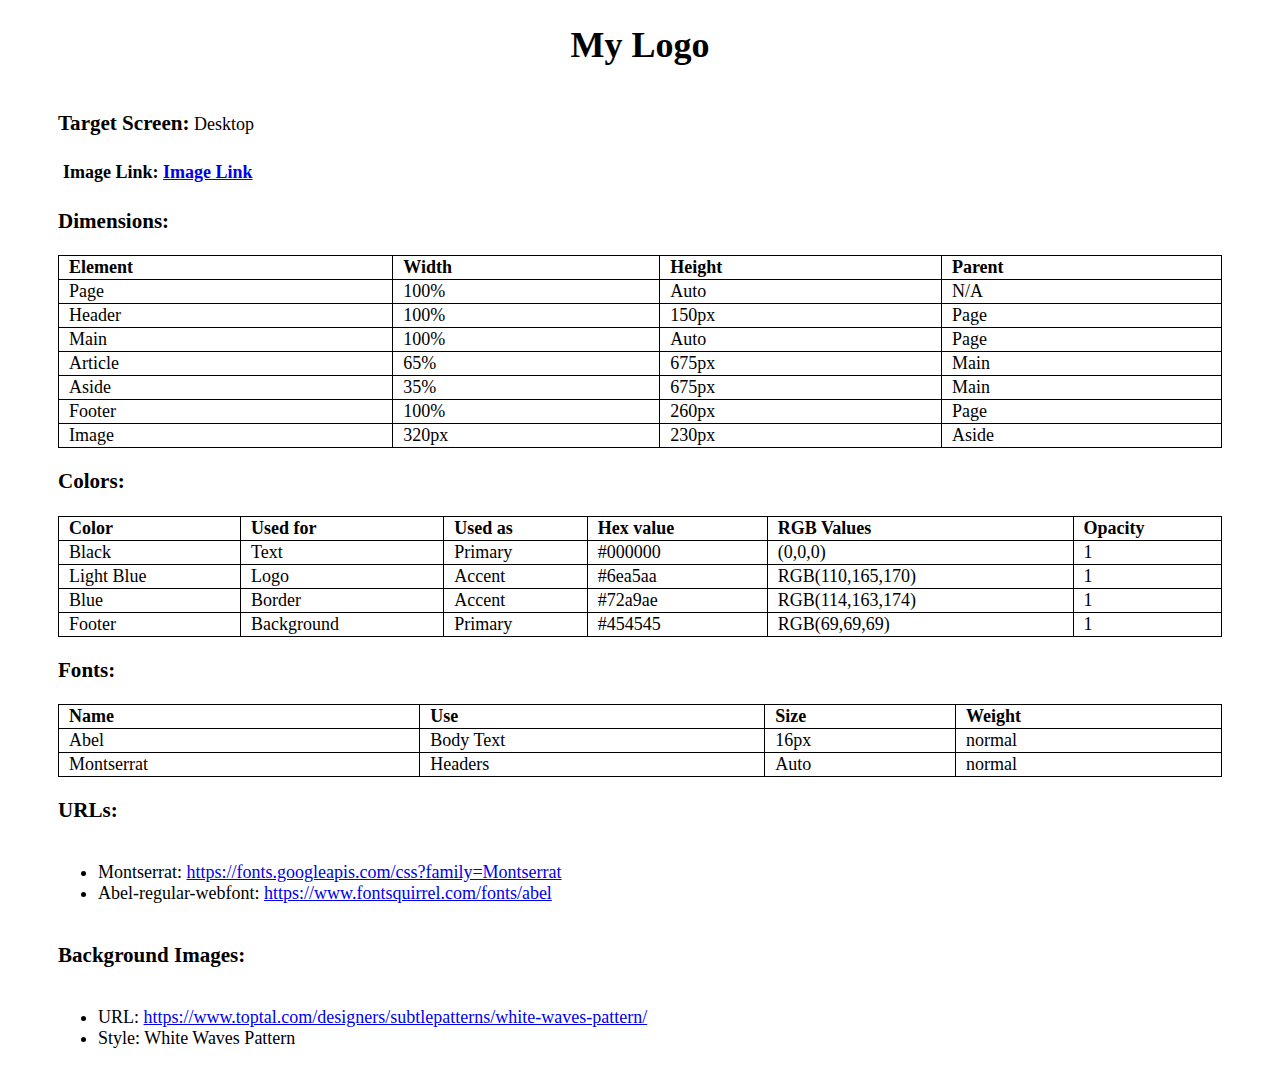
<file: lib2024/final/sss.html>
<!DOCTYPE html>
<html lang="en-ca">
<head>
	<meta charset="utf-8">
	<title>Assignment 4 - Simple Style Schema</title>
	<link rel="stylesheet" type="text/css" href="css/main.css">
</head>
<body>
	<header>
		<h1>My Logo</h1>
	</header>
	<main>
		<h3>Target Screen:</h3><p>&nbsp;Desktop</p>
		<h4>Image Link:&nbsp;<a href="img/mockup-img.jpg" target="blank">Image Link</a></h4> 
		<section>
			<h3>Dimensions:</h3>
			<table>
				<thead>
					<tr>
						<th>Element</th>
						<th>Width</th>
						<th>Height</th>
						<th>Parent</th>
					</tr>
				</thead>
					<tbody>
					<tr>
						<td>Page</td>
						<td>100%</td>
						<td>Auto</td>
						<td>N/A</td>
					</tr>
					<tr>
						<td>Header</td>
						<td>100%</td>
						<td>150px</td>
						<td>Page</td>
					</tr>
					<tr>
						<td>Main</td>
						<td>100%</td>
						<td>Auto</td>
						<td>Page</td>
					</tr>
					<tr>
						<td>Article</td>
						<td>65%</td>
						<td>675px</td>
						<td>Main</td>
					</tr>
					<tr>
						<td>Aside</td>
						<td>35%</td>
						<td>675px</td>
						<td>Main</td>
					</tr>
					<tr>
						<td>Footer</td>
						<td>100%</td>
						<td>260px</td>
						<td>Page</td>
					</tr>
					<tr>
						<td>Image</td>
						<td>320px</td>
						<td>230px</td>
						<td>Aside</td>
					</tr>
				</tbody>
			</table>
		</section>
		<section>
			<h3>Colors:</h3>
			<table>
				<thead>
					<tr>
						<th>Color</th>
						<th>Used for</th>
						<th>Used as</th>
						<th>Hex value</th>
						<th>RGB Values</th>
						<th>Opacity</th>
					</tr>
				</thead>
					<tbody>
					<tr>
						<td>Black</td>
						<td>Text</td>
						<td>Primary</td>
						<td>#000000</td>
						<td>(0,0,0)</td>
						<td>1</td>
					</tr>
					<tr>
						<td>Light Blue</td>
						<td>Logo</td>
						<td>Accent</td>
						<td>#6ea5aa</td>
						<td>RGB(110,165,170)</td>
						<td>1</td>
					</tr>
					<tr>
						<td>Blue</td>
						<td>Border</td>
						<td>Accent</td>
						<td>#72a9ae</td>
						<td>RGB(114,163,174)</td>
						<td>1</td>
					</tr>
					<tr>
						<td>Footer</td>
						<td>Background</td>
						<td>Primary</td>
						<td>#454545</td>
						<td>RGB(69,69,69)</td>
						<td>1</td>
					</tr>
				</tbody>
			</table>
		</section>
		<section>
			<h3>Fonts:</h3>
			<table>
				<thead>
					<tr>
						<th>Name</th>
						<th>Use</th>
						<th>Size</th>
						<th>Weight</th>
					</tr>
				</thead>
					<tbody>
					<tr>
						<td>Abel</td>
						<td>Body Text</td>
						<td>16px</td>
						<td>normal</td>
					</tr>
					<tr>
						<td>Montserrat</td>
						<td>Headers</td>
						<td>Auto</td>
						<td>normal</td>
					</tr>
				</tbody>
			</table>
		</section>
		<section>
			<h3>URLs:</h3>
			<nav>
				<ul>
					<li>Montserrat: <a href="https://fonts.googleapis.com/css?family=Montserrat" title="Montserrat" tagret="blank">https://fonts.googleapis.com/css?family=Montserrat</a></li>
					<li>Abel-regular-webfont: <a href= "https://fonts.googleapis.com/css?family=Noto+Serif" title="Noto-Serif" target="blank">https://www.fontsquirrel.com/fonts/abel</a></li>
				</ul>
			</nav>
		</section>
		<section>
			<h3>Background Images:</h3>
			<ul>
				<li>URL: <a href="https://toptal.com/designers/subtlepatterns/white-waves-pattern/" title="white-waves-pattern" target="blank">https://www.toptal.com/designers/subtlepatterns/white-waves-pattern/</a></li>
				<li>Style: White Waves Pattern</li>
			</ul>
		</section>
	</main>
</body>
</file>
<file: lib2024/assg-3/css/main.css>
/*CSS for Assignment 3*/
body {
	background-image: url("../image/img-1.jpg");
	font: 14px arial, sans-serif;
	text-align: center;	
}

form {
	margin: 20px auto;
	width: 420px;
	border: 4px double black;
}
input {
	padding: 10px;
	text-align: center;
}

textarea {
	padding: 8px;
	font-size: 12px;
	text-align: center;
}

input[type="text"] {
	display:block;
	margin:5px;
	text-align: center;
	width: 90%;
	border: 2px solid black;
}

input[type="email"] {
	display:block;
	margin:5px;
	text-align: center;
	width: 90%;
	border: 2px solid black;
}

input[type="password"] {
	display:block;
	margin:5px;
	text-align: center;
	width: 90%;
	border: 2px solid black;
}

input[type="tel"] {
	display:block;
	margin:5px;
	text-align: center;
	width: 90%;
	border: 2px solid black;
}

input[type="tel"] {
	display:block;
	margin:5px;
	text-align: center;
	width: 90%;
	border: 2px solid black;
}

input[type="url"] {
	display:block;
	margin:5px;
	text-align: center;
	width: 90%;
	border: 2px solid black;
}

input[type="date"] {
	display:block;
	margin:5px;
	text-align: center;
	width: 90%;
	border: 2px solid black;
}

button[type="submit"] {
	display:inline-block;
	margin:5px;
	text-align: center;
	width: 30%;
	background: lightblue;
	border: 2px solid black;
	border-radius: 6px;
	cursor: pointer;
}

button[type="reset"] {
	display:inline-block;
	margin:5px;
	text-align: center;
	width: 30%;
	background: lightblue;
	border: 2px solid black;
	border-radius: 6px;
	cursor: pointer;
}

input[id="city"] {
	display:block;
	margin:5px;
	text-align: center;
	width: 90%;
	border: 2px solid black;
}

textarea[name="summary"] {
	display:block;
	margin:5px;
	text-align: center;
	width: 90%;
	border: 2px solid black;
}

select[id="province"] {
	display:block;
	margin:5px;
	width: 90%;
	border: 2px solid black;
}

select[id="country"] {
	display:block;
	margin:5px;
	width: 90%;
	border: 2px solid black;
}
</file>
<file: lib2024/final/css/fonts.css>
@font-face {
    font-family: 'abelregular';
    src: url(fonts/'abel-regular-webfont.eot');
    src: url(fonts/'abel-regular-webfont.eot?#iefix') format('embedded-opentype'),
         url(fonts/'abel-regular-webfont.woff2') format('woff2'),
         url(fonts/'abel-regular-webfont.woff') format('woff'),
         url(fonts/'abel-regular-webfont.ttf') format('truetype'),
         url(fonts/'abel-regular-webfont.svg#abelregular') format('svg');
    font-weight: normal;
    font-style: normal;

}
</file>
<file: lib2024/inclass-2/css/main.css>
html {
	font-size: 18px;
	padding-left: 50px;
	padding-right: 50px;
	}

h1, h2 {
	text-align: center;

}
 
 h3, p {
 	display: inline-block;
 }

h4 {
	margin: 5px;
}
table {
	border-collapse: collapse;
}

table, th, td {
	border: 1px solid;	
	padding-left: 10px
}

table {
	width: 100%;
	text-align: left; 
}
</file>
<file: lib2024/assg-4/css/main.css>
html {
	font-size: 18px;
	padding-left: 50px;
	padding-right: 50px;
	}

h1, h2 {
	text-align: center;

}
 
 h3, p {
 	display: inline-block;
 }

h4 {
	margin: 5px;
}
table {
	border-collapse: collapse;
}

table, th, td {
	border: 1px solid;	
	padding-left: 10px
}

table {
	width: 100%;
	text-align: left; 
}
</file>
<file: lib2024/final/css/main.css>
html {
	font-size: 18px;
	padding-left: 50px;
	padding-right: 50px;
	}

h1, h2 {
	text-align: center;

}
 
 h3, p {
 	display: inline-block;
 }

h4 {
	margin: 5px;
}
table {
	border-collapse: collapse;
}

table, th, td {
	border: 1px solid;	
	padding-left: 10px
}

table {
	width: 100%;
	text-align: left; 
}

#card {
  box-shadow: 0 4px 8px 0 rgba(0, 0, 0, 0.2);
  max-width: 30%;
  margin: auto;
  text-align: center;
  font-family: arial;
  float: right;
}
</file>
<file: lib2024/final/css/style.css>
/*http://meyerweb.com/eric/tools/css/reset/ 
   v2.0 | 20110126
   License: none (public domain)
*/

html, body, div, span, applet, object, iframe,
h1, h2, h3, h4, h5, h6, p, blockquote, pre,
a, abbr, acronym, address, big, cite, code,
del, dfn, em, img, ins, kbd, q, s, samp,
small, strike, strong, sub, sup, tt, var,
b, u, i, center,
dl, dt, dd, ol, ul, li,
fieldset, form, label, legend,
table, caption, tbody, tfoot, thead, tr, th, td,
article, aside, canvas, details, embed, 
figure, figcaption, footer, header, hgroup, 
menu, nav, output, ruby, section, summary,
time, mark, audio, video {
	margin: 0;
	padding: 0;
	border: 0;
	font-size: 100%;
	font: inherit;
	vertical-align: baseline;
}
/* HTML5 display-role reset for older browsers */
article, aside, details, figcaption, figure, 
footer, header, hgroup, menu, nav, section {
	display: block;
}
body {
	line-height: 1;
}
ol, ul {
	list-style: none;
}
blockquote, q {
	quotes: none;
}
blockquote:before, blockquote:after,
q:before, q:after {
	content: '';
	content: none;
}
table {
	border-collapse: collapse;
	border-spacing: 0;
}

/*CSS clearfix*/

.clearfix:after {
	content: "";
	display: table;
	clear: both;
}

/************************
		MOBILE FIRST
************************/

.site-header, .col-footer, .site-sidebar  {
	width:100%;
}


header, main, footer {
		max-width: 100%;
		margin: 0 auto;
		padding: 0;
}					

.main-header {
	background-color: white;
}

html {
	font-family: 'abelregular', arial, sans-serif; 
	font-size: 16px;
}

header {
  padding: 0px;
  text-align: left;
}

h1 {
	font-family: 'Montserrat', sans-serif;
	font-size: 50px;
	text-align: left;
	padding-top: 50px;
	padding-left: 60px;
	font-weight: 900;
  	overflow: hidden;
 	color: #6ea5aa;
 	background-color: white;

}

.logo-container {
	width:100%;
	height:150px;
	background-color: white;

}

.main-nav-container{
	width:100%;
	height: 40px;
	background-color: #72a9ae;
	padding-top: 8px;
	padding-left: 50px;
	padding-bottom: 18px;

}

.main-nav-container a {
  float: left;
  display: inline;
  color: #000;
  font-size: 20px;
  font-weight: 500;
  text-align: left;
  padding: 15px;
  list-style-type: none;
  text-decoration: none;

}

main {
	background-image: url(../img/white-waves.png);
	overflow: hidden;

}

	h2 {
		box-sizing: border-box;
		font-size: 28px;
		font-family: 'Montserrat', sans-serif;
		font-weight: 900;
		padding-left: 50px;
		padding-top: 20px;
		margin-left: 10px;
		padding-bottom: 5px;
		color: #6ea5aa;

	}

	p {
		box-sizing: border-box;
		padding-left: 50px;
		margin: 10px 0 10px 10px;
		font-size: 16px;
		font-family: 'abelregular', Arial, sans-serif;

	}

	.sidebar-container{
		width: 30%;
		box-sizing: border-box;
		float: right;
		padding-top: 10px;
		margin-bottom: 20px;

	}

	.sidebar-container img{
		opacity: 0.5;
		transition: all ease 0.3s;
	}
	
	.sidebar-container:hover img{
		opacity: 1;
		box-shadow: 10px 10px 5px 0 rgba(0,0,0,0.75);
		cursor: pointer;
		width:400px;
		height:500px;
	}


	#table-header {
		padding-top: 10px;
		padding-bottom: 20px;
		color: #6ea5aa;

	}

	.main-content {
		float: left;
		width: 65%;
		box-sizing: border-box;

	}

	#loadTable {
		text-align: center;
		background: white;
		font-weight: 700;
		border: 2px solid black;
		cursor: pointer;
		padding: 5px 10px 5px 10px;
		margin-left: 62px;
		margin-bottom: 10px;
		
		
	}


	table {
		border-collapse: collapse;
		width: 90%;
		text-align: center;
		padding-left: 25px;
		margin-left: 60px;

	}

	table, th, td {
		border: 2px solid #000;	
		padding: 10px 20px 10px 20px;

	}
	
	th {
	  background-color: white;
	  font-family: 'Montserrat', sans-serif;
	  color: #72a9ae;
	  font-weight: 600;

	}

	tr:nth-child(even) {
	  background-color: #f2f2f2
	}

	tr:nth-child(odd) {
	  background-color: white;
	}

	#registration-form {
		display:block;
		box-sizing: border-box;
		margin:5px;
		width: 50%;
	
	}

	input, select {
 	 	width: 100%;
 	 	padding: 5px;
 	 	border: 2px solid #000;
  
	}

	.col-25 {
	  float: left;
	  width: 20%;
	  margin-top: 6px;
	  margin-left: 55px;
	  padding: 5px;
	  padding-top: 12px;
	  font-weight: 700;

	}

	.col-75 {
	  float: left;
	  width: 35%;
	  margin-top: 6px;
	  padding: 5px;
	  
	}

	#btn {
		display:inline-block;
		margin:5px 0 10px 342px; 
		padding: 5px 10px 5px 10px;
		text-align: center;
		background: white;
		font-weight: 700;
		border: 2px solid black;
		cursor: pointer;

		}


	.row:after {
	  	content: "";
	  	display: table;
	  	clear: both;

	  }

  	.overlay-container {
		position: fixed;
		width: 100%;
		height: 100%;
		background: rgba(0,0,0,0.5);
		z-index: 2;
		
	}

	

	h3  {
	  	color: #6ea5aa;
	  	font-size: 28px;
		font-family: 'Montserrat', sans-serif;
		font-weight: 900;
		padding: 20px 0 10px 60px;
	
	 }

	
	.container {
		box-sizing: border-box;
		float: left;
	 	width: 45%;
	 	height: 300px;

	}

	#profile-info {
		float:right;
		margin-right: 335px;
	}

	#results  {
	 	box-shadow: 10px 10px 5px 0 rgba(0, 0, 0, 0.75);
	  	width:300px;
		height: 340px;
		margin-bottom: 20px;
		text-align: center;
		font-family: arial;
		float: right;
		background-color: white;
		margin-right: 235px;
	
	}

	#results p {
		padding: 4px;
		margin: 0;
		justify-content: center;
	}

	#results img {
		padding-top: 15px;
		padding-bottom: 15px;
			border-radius: 50%;
	}

	.row:after {
	  	content: "";
	  	display: table;
	  	clear: both;

	 }

	h5 {
		color: #6ea5aa;
	  	font-size: 20px;
	  	padding-bottom: 10px;
	  	font-family: 'Montserrat', sans-serif;
	}

 footer {
	  	height: 260px;
	 	width:100%;
		background-color: #454545;
		padding-top: 20px;
		padding-left: 60px;
	}

	.col-footer {
	 	box-sizing: border-box;
		margin: 0 1%;
		float: left;
	 	width: 31%;
	  	
  }

	.container a {
		color: #6ea5aa;
		text-decoration: none;
	}

	  	h4  {
	  	color: white;
	  	font-size: 20px;
	  	font-weight: 500;
	  	padding-top: 20px;
	  	padding-bottom: 10px;
	  	padding-left: 20px;
	  	font-family: 'Montserrat', sans-serif;
	  }

	 	.links a { 
	 		color: white;
	 		font-size: 15px;
	  		font-weight: 300;
	  		list-style-type: none;
		 	text-decoration: none;
		  	box-sizing: border-box;
			line-height: 2;
  			justify-content: center;
  			padding-left: 20px;
	
	}

	.links li:first-child {
		padding-left: 44px;
	}

	.links li:nth-child(2) {
		padding-left: 42px;
	}

	.links li:nth-child(3) {
		padding-left: 32px;
	}

	.links li:nth-child(4) {
		padding-left: 36px;
	}

	.links li:last-child {
		padding-left: 36px;
	}

	#social-media-title {
		margin-left: 40px;
		margin-bottom: 20px;
	}

	.social-media li {
		padding: 0;
		display: inline;
		justify-content: center;

	}

	.fab {
	 	padding: 20px;
	 	font-size: 30px;
	  	width: 30px;
	  	text-align: center;
	  	text-decoration: none;
	 	margin: 5px 2px;
	  	border-radius: 50%;
	}

	.fa-envelope {
		padding-top: 10px;
	}

	.fa-facebook-f {
		background: #3b5999;
  		color: white;
  	}

	.fa-youtube {
		background: #cd201f;
  		color: white;
	}

	.fa-twitter {
		background: #55acee;
		color: white;
	}	

	#address-info {
		padding-left: 70px;
	}

	address {
		padding-left: 10px;
		color: white;
	}


@media only screen and (max-width: 768px) {
	footer {
		background: #454545;
	}
}
</file>
